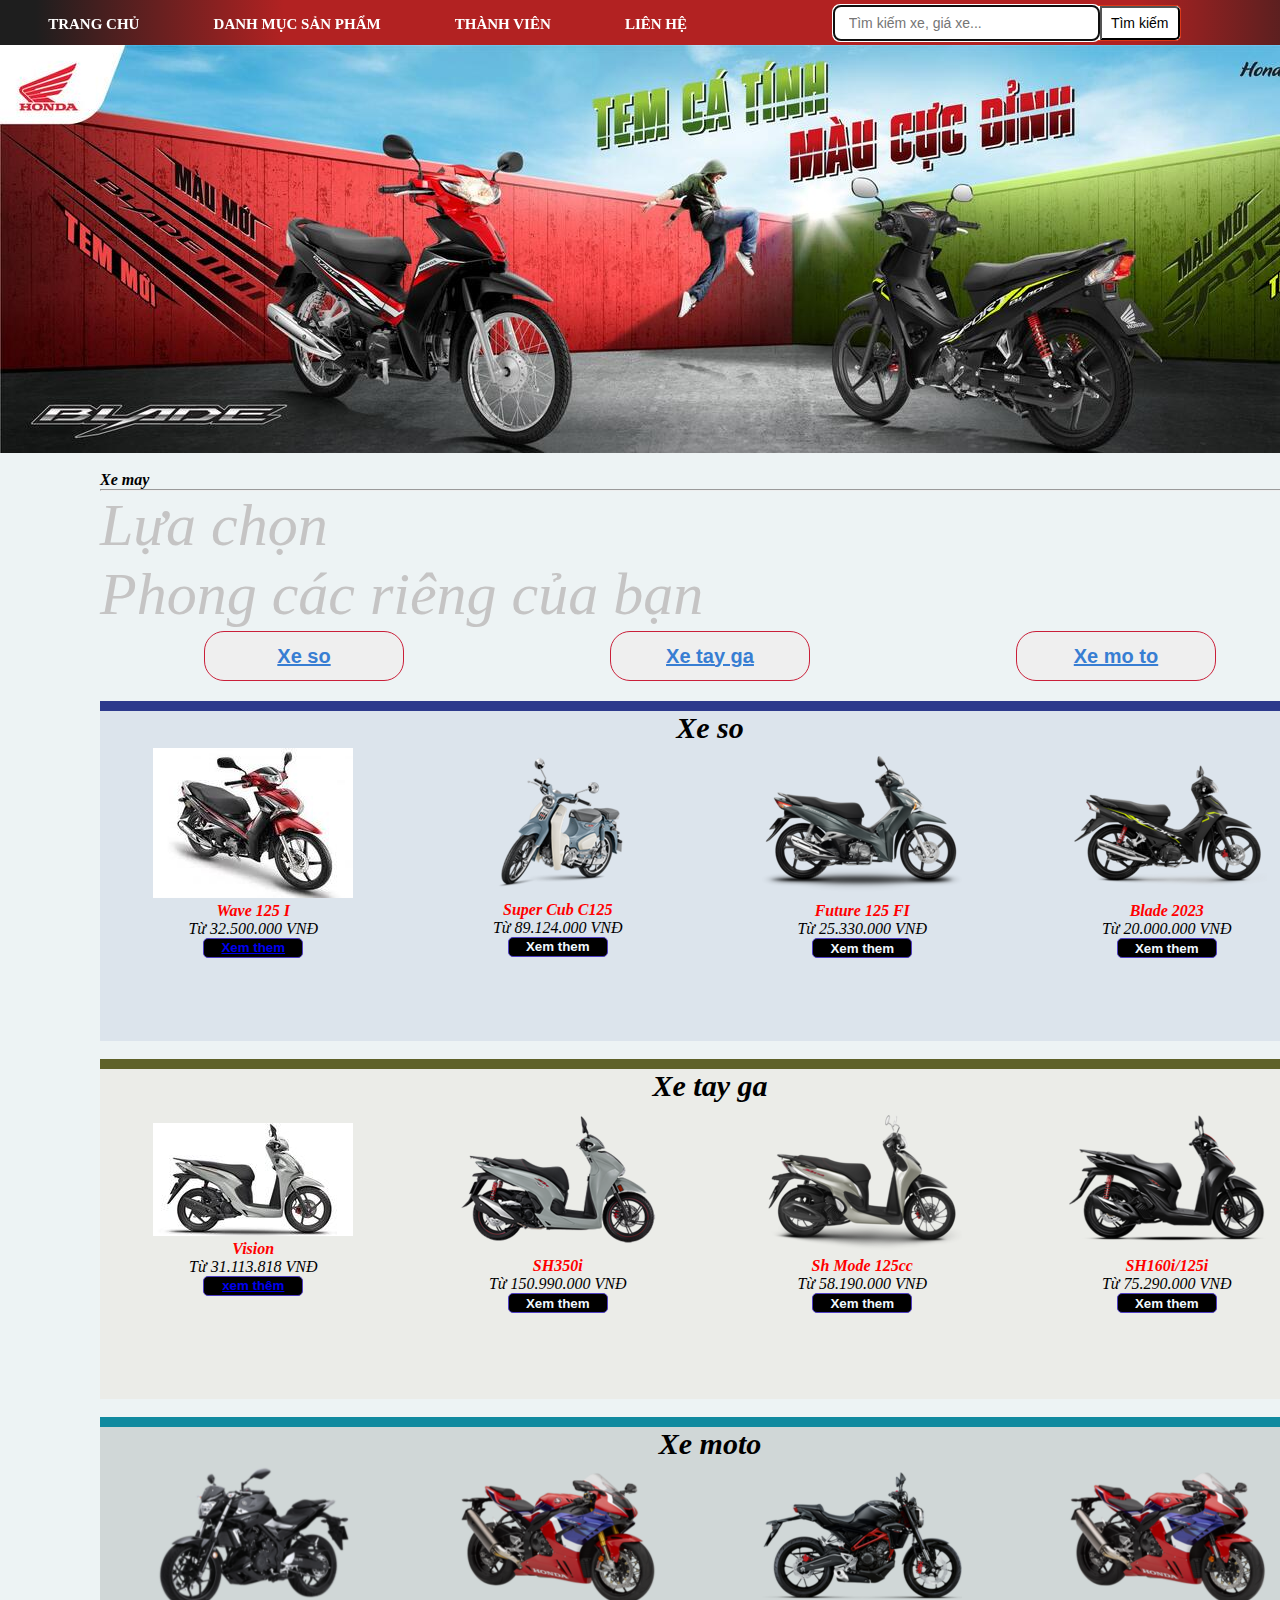
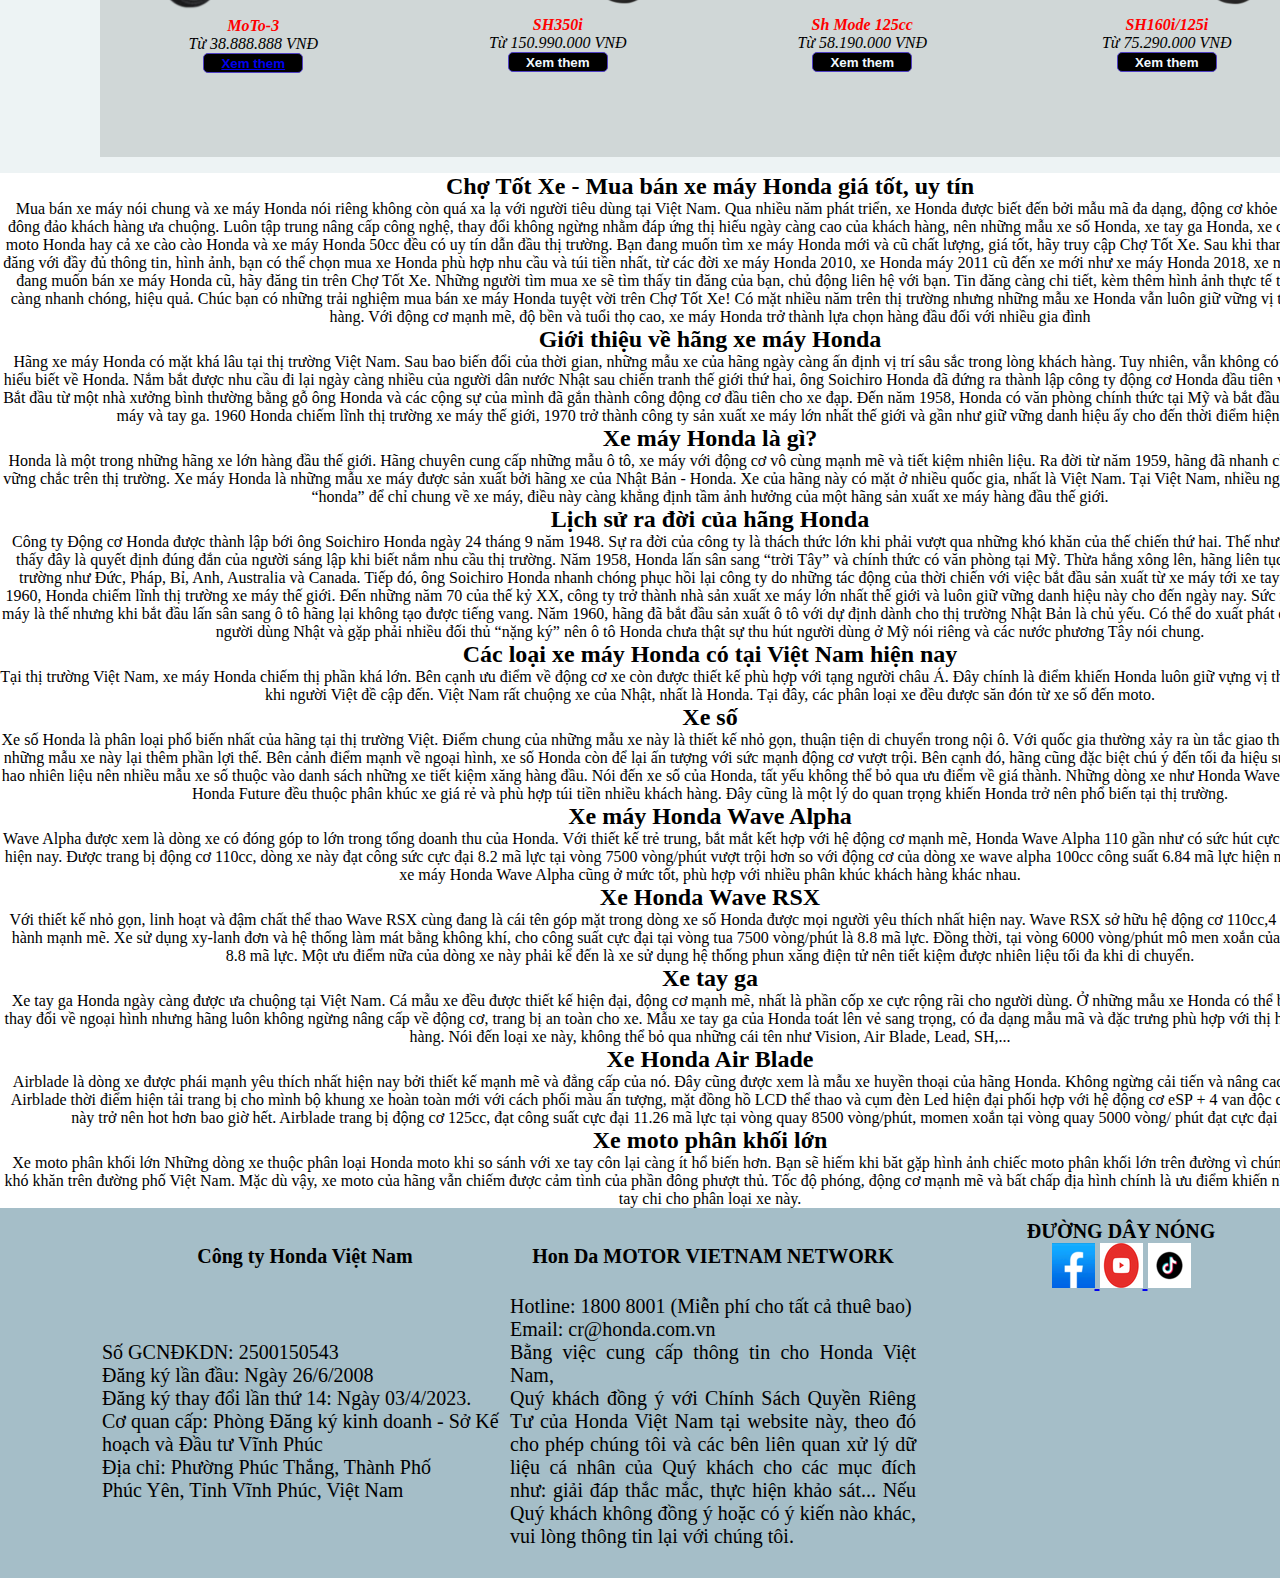
<file: index.html>
<!DOCTYPE html>
<html lang="en">
<head>
    <link rel="stylesheet" href="ddd.css">
   
    <meta charset="UTF-8">
    <meta name="viewport" content="width=device-width, initial-scale=1.0">
    <link rel="icon" href="image anh xe/logo-itech.jpg" 
    type="image/x-icon">
    <title>Trang Chủ</title>
</head>
<body>
    
    <nav><!--HEADER+ VAVIGATION-->
    	<div id="menu">
                	<ul>
                        <li><a href="index.html" target="_self">TRANG CHỦ</a></li>
                        <li>
                        	<a href="#" target="_self">DANH MỤC SẢN PHẨM</a>
                            <ul>
                            	<li>
                                	<a href="xeso.html"> XE Số</a>
                                   
                                </li>
                                <li>
                                	<a href="xega.html"> Xe Tay GA</a>
                                    
                                </li>
                                <li>
                                	<a href="xemoto.html"> XE Moto</a>
                                    
                                </li>
                                
                               
                            </ul>
                        </li>
                        <li>
                        	<a href="#" target="_self">THÀNH VIÊN</a>
                            <ul>
                            	<li><a href="dk.html" target="_self">Đăng ký thành viên</a></li>
                                <li><a href="dn.html" target="_self">Đăng nhập</a></li>
                            </ul>
                        </li>
                        <li><a href="lienhe.html" target="_self">LIÊN HỆ</a></li>
                    <ul>
                </div>
                
                </div>
				<div class="tim">
                        <form>
                            <input type="text" autofocus placeholder="Tìm kiếm xe, giá xe..." >
                            <input type="submit" value="Tìm kiếm">
                        </form>
               </div>
    </nav>
</div>
        <div class="top2" ><!--CONTENT-->
              <img src="image anh xe/yz2Q98Hbz8mYfxcrxZr5 (2).jpg">
        </div>
        <div class="clr">

        </div>
        
        <div id="left1">
            <br>
            
              <div style="width: 1220px; height: 2000px; margin-left: 100px;">
                <p style="font-weight: bold;">Xe may</p>
                <hr>
                   <p style="font-size: 60px; color: rgb(197, 196, 196); margin-top: 0%;">
                    Lựa chọn<br>Phong các riêng của bạn
                   </p>
                  <table  width="1220" >
                    <tr >
                        <td align="center"><button class="nutbam" style="font-size: 20px; "><a href="#so" style="color: rgb(56, 126, 211);">Xe so</a></button></td>
                        <td align="center"><button class="nutbam" style="font-size: 20px;"><a href="#tayga" style="color: rgb(56, 126, 211);">Xe tay ga</a></button></td>
                        <td align="center"><button class="nutbam" style="font-size: 20px;"><a href="#moto" style="color: rgb(56, 126, 211);">Xe mo to</a></button></td>
                    </tr>
                  </table>
                  <br>
                  <div id="so" style="width: 1220px; height: 330px; background-color: rgb(220, 228, 236); border-top: solid 10px rgb(45, 58, 140);">
                          <p align="center" style="font-size: 30px; font-weight: bold;"> Xe so </p>
                          <table width="1220px">
                                 <tr>
                                    <td align="center">
                                        <img src="image anh xe/xe số/wave 125i 2017.jpg">
                                        <p style="color: red;font-weight: bold;">Wave 125 I</p><p>Từ 32.500.000 VNĐ</p>
                                        <button class="xemthem" style="color: aliceblue;"> <a href="wave125i.html"> Xem them</a></button>
                                    </td>
                                    <td align="center">
                                        <img src="image anh xe/xe số/AGlyT5hHi2yvLQUo2Y7L.png">
                                        <p style="color: red;font-weight: bold;">Super Cub C125</p><p>Từ 89.124.000 VNĐ</p>
                                        <button class="xemthem" style="color: aliceblue;"> Xem them</button>
                                    </td>
                                    <td align="center">
                                        <img src="image anh xe/xe số/OH34NuhAe2Lht6EVDGj3.png">
                                        <p style="color: red;font-weight: bold;">Future 125 FI</p><p>Từ 25.330.000 VNĐ</p>
                                        <button class="xemthem" style="color: aliceblue;"> Xem them</button>
                                    </td>
                                    <td align="center">
                                        <img src="image anh xe/xe số/oP4w68jvBUeG8muDLDgv (1).png">
                                        <p style="color: red;font-weight: bold;">Blade 2023
                                        </p><p>Từ 20.000.000 VNĐ</p>
                                        <button class="xemthem" style="color: aliceblue;"> Xem them</button>
                                    </td>
                                 </tr>
                          </table>
                  </div>

                  <br>
                  
                  <div id="tayga" style="width: 1220px; height: 330px; background-color: rgb(235, 236, 232); border-top: solid 10px rgb(95, 98, 41);">
                    <p align="center" style="font-size: 30px; font-weight: bold;"> Xe tay ga </p>
                    <table  width="1220px">
                           <tr>
                              <td align="center">
                                <img src="image anh xe/xe tay ga/3C0atxHao3Fpr79jsnVl.jpg">
                                <p style="color: red;font-weight: bold;">Vision
                                </p><p> Từ 31.113.818 VNĐ</p>
                                <button class="xemthem" style="color: aliceblue;"> <a href="vision.html">xem thêm</a></button>
                              </td>
                              
                              <td align="center">
                                  <img src="image anh xe/xe tay ga/4aGDXHdy5E8wKcEQif0X.png">
                                  <p style="color: red;font-weight: bold;">SH350i</p><p>Từ 150.990.000 VNĐ</p>
                                  <button class="xemthem" style="color: aliceblue;"> Xem them</button>
                              </td>
                              <td align="center">
                                  <img src="image anh xe/xe tay ga/cA6JDbziJ4V6vcmKJR8h.png">
                                  <p style="color: red;font-weight: bold;">Sh Mode 125cc</p><p>Từ 58.190.000 VNĐ</p>
                                  <button class="xemthem" style="color: aliceblue;"> Xem them</button>
                              </td>
                              <td align="center">
                                  <img src="image anh xe/xe tay ga/GrY6ll1schgzmTZPcL3C.png">
                                  <p style="color: red;font-weight: bold;">SH160i/125i
                                  </p><p>Từ 75.290.000 VNĐ</p>
                                  <button class="xemthem" style="color: aliceblue;"> Xem them</button>
                              </td>
                           </tr>
                    </table>
                </div>
                <br>
                <div id="moto" style="width: 1220px; height: 330px; background-color: rgb(208, 215, 215); border-top: solid 10px rgb(16, 138, 159);">
                    <p align="center" style="font-size: 30px; font-weight: bold;"> Xe moto </p>
                    <table  width="1220px">
                           <tr>
                              <td align="center">
                                <img src="image anh xe/xe moto/mt03 (1) (1).png">
                                <p style="color: red;font-weight: bold;">MoTo-3
                                  </p><p>Từ 38.888.888 VNĐ</p>
                                <button class="xemthem" style="color: aliceblue;"><a href="moto03.html"> Xem them</a></button>
                              </td>
                              <td align="center">
                                  <img src="image anh xe/xe moto/uWHYKZNqsXDhJOHFY7RI.png">
                                  <p style="color: red;font-weight: bold;">SH350i</p><p>Từ 150.990.000 VNĐ</p>
                                  <button class="xemthem" style="color: aliceblue;"> Xem them</button>
                              </td>
                              <td align="center">
                                  <img src="image anh xe/xe côn tay/LKpqUNRq9Nrd7KeXyeZD.png">
                                  <p style="color: red;font-weight: bold;">Sh Mode 125cc</p><p>Từ 58.190.000 VNĐ</p>
                                  <button class="xemthem" style="color: aliceblue;"> Xem them</button>
                              </td>
                              <td align="center">
                                  <img src="image anh xe/xe moto/nDSJmjF9trEgsNcp8jXy.png">
                                  <p style="color: red;font-weight: bold;">SH160i/125i
                                  </p><p>Từ 75.290.000 VNĐ</p>
                                  <button class="xemthem" style="color: aliceblue;"> Xem them</button>
                              </td>
                           </tr>
                    </table>
                </div>
              </div>
        </div>
        <div class="kl">
            <h2>Chợ Tốt Xe - Mua bán xe máy Honda giá tốt, uy tín</h2>
            <p>
                Mua bán xe máy nói chung và xe máy Honda nói riêng không còn quá xa lạ với người tiêu dùng tại Việt Nam. Qua nhiều năm phát triển, xe Honda được biết đến bởi mẫu mã đa dạng, động cơ khỏe khoắn bền bỉ, được đông đảo khách hàng ưa chuộng.

Luôn tập trung nâng cấp công nghệ, thay đổi không ngừng nhằm đáp ứng thị hiếu ngày càng cao của khách hàng, nên những mẫu xe số Honda, xe tay ga Honda, xe côn tay Honda lẫn xe moto Honda hay cả xe cào cào Honda và xe máy Honda 50cc đều có uy tín dẫn đầu thị trường.

Bạn đang muốn tìm xe máy Honda mới và cũ chất lượng, giá tốt, hãy truy cập Chợ Tốt Xe. Sau khi tham khảo hàng ngàn tin đăng với đầy đủ thông tin, hình ảnh, bạn có thể chọn mua xe Honda phù hợp nhu cầu và túi tiền nhất, từ các đời xe máy Honda 2010, xe Honda máy 2011 cũ﻿ đến xe mới như xe máy Honda 2018, xe máy Honda 2019.

Bạn đang muốn bán xe máy Honda cũ, hãy đăng tin trên Chợ Tốt Xe. Những người tìm mua xe sẽ tìm thấy tin đăng của bạn, chủ động liên hệ với bạn. Tin đăng càng chi tiết, kèm thêm hình ảnh thực tế thì giao dịch diễn ra càng nhanh chóng, hiệu quả.

Chúc bạn có những trải nghiệm mua bán xe máy Honda tuyệt vời trên Chợ Tốt Xe!

Có mặt nhiều năm trên thị trường nhưng những mẫu xe Honda vẫn luôn giữ vững vị thế trong lòng khách hàng. Với động cơ mạnh mẽ, độ bền và tuổi thọ cao, xe máy Honda trở thành lựa chọn hàng đầu đối với nhiều gia đình
            </p>
         <h2>Giới thiệu về hãng xe máy Honda</h2>
                  <p>Hãng xe máy Honda có mặt khá lâu tại thị trường Việt Nam. Sau bao biến đổi của thời gian, những mẫu xe của hãng ngày càng ấn định vị trí sâu sắc trong lòng khách hàng. Tuy nhiên, vẫn không có nhiều người thật sự hiểu biết về Honda.

                Nắm bắt được nhu cầu đi lại ngày càng nhiều của người dân nước Nhật sau chiến tranh thế giới thứ hai, ông Soichiro Honda đã đứng ra thành lập công ty động cơ Honda đầu tiên vào ngày 24/09/1948. Bắt đầu từ một nhà xưởng bình thường bằng gỗ ông Honda và các cộng sự của mình đã gắn thành công động cơ đầu tiên cho xe đạp.
                
                Đến năm 1958, Honda có văn phòng chính thức tại Mỹ và bắt đầu sản xuất các dòng xe máy và tay ga. 1960 Honda chiếm lĩnh thị trường xe máy thế giới, 1970 trở thành công ty sản xuất xe máy lớn nhất thế giới và gần như giữ vững danh hiệu ấy cho đến thời điểm hiện tại.</p>
   
         <h2>Xe máy Honda là gì?</h2> 
                <p>Honda là một trong những hãng xe lớn hàng đầu thế giới. Hãng chuyên cung cấp những mẫu ô tô, xe máy với động cơ vô cùng mạnh mẽ và tiết kiệm nhiên liệu. Ra đời từ năm 1959, hãng đã nhanh chóng tạo dựng vị thế vững chắc trên thị trường.

                    Xe máy Honda là những mẫu xe máy được sản xuất bởi hãng xe của Nhật Bản - Honda. Xe của hãng này có mặt ở nhiều quốc gia, nhất là Việt Nam. Tại Việt Nam, nhiều người vẫn quen dùng từ “honda” để chỉ chung về xe máy, điều này càng khẳng định tầm ảnh hưởng của một hãng sản xuất xe máy hàng đầu thế giới.</p>

          
           <h2>Lịch sử ra đời của hãng Honda</h2>
             <p>Công ty Động cơ Honda được thành lập bới ông Soichiro Honda ngày 24 tháng 9 năm 1948. Sự ra đời của công ty là thách thức lớn khi phải vượt qua những khó khăn của thế chiến thứ hai. Thế nhưng, Honda cũng cho thấy đây là quyết định đúng đắn của người sáng lập khi biết nắm nhu cầu thị trường.

                Năm 1958, Honda lấn sân sang “trời Tây” và chính thức có văn phòng tại Mỹ. Thừa hắng xông lên, hãng liên tục chinh phục các thị trường như Đức, Pháp, Bỉ, Anh, Australia và Canada.
                
                Tiếp đó, ông Soichiro Honda nhanh chóng phục hồi lại công ty do những tác động của thời chiến với việc bắt đầu sản xuất từ xe máy tới xe tay ga. Cuối thập niên 1960, Honda chiếm lĩnh thị trường xe máy thế giới. Đến những năm 70 của thế kỷ XX, công ty trở thành nhà sản xuất xe máy lớn nhất thế giới và luôn giữ vững danh hiệu này cho đến ngày nay.
                
                Sức mạnh ở thị trường xe máy là thế nhưng khi bắt đầu lấn sân sang ô tô hãng lại không tạo được tiếng vang. Năm 1960, hãng đã bắt đầu sản xuất ô tô với dự định dành cho thị trường Nhật Bản là chủ yếu. 
                
                Có thể do xuất phát điểm chỉ sản xuất cho người dùng Nhật và gặp phải nhiều đối thủ “nặng ký” nên ô tô Honda chưa thật sự thu hút người dùng ở Mỹ nói riêng và các nước phương Tây nói chung. </p>
            <h2>Các loại xe máy Honda có tại Việt Nam hiện nay</h2>
              <p>Tại thị trường Việt Nam, xe máy Honda chiếm thị phần khá lớn. Bên cạnh ưu điểm về động cơ xe còn được thiết kế phù hợp với tạng người châu Á. Đây chính là điểm khiến Honda luôn giữ vựng vị thế số 1 về xe máy mỗi khi người Việt đề cập đến.

                Việt Nam rất chuộng xe của Nhật, nhất là Honda. Tại đây, các phân loại xe đều được săn đón từ xe số đến moto.</p>

            <h2>Xe số</h2>
              <p>Xe số Honda là phân loại phổ biến nhất của hãng tại thị trường Việt. Điểm chung của những mẫu xe này là thiết kế nhỏ gọn, thuận tiện di chuyển trong nội ô. Với quốc gia thường xảy ra ùn tắc giao thông như Việt Nam thì những mẫu xe này lại thêm phần lợi thế.

                Bên cảnh điểm mạnh về ngoại hình, xe số Honda còn để lại ấn tượng với sức mạnh động cơ vượt trội. Bên cạnh đó, hãng cũng đặc biệt chú ý đến tối đa hiệu suất và giảm thiểu tiêu hao nhiên liệu nên nhiều mẫu xe số thuộc vào danh sách những xe tiết kiệm xăng hàng đầu.
                
                Nói đến xe số của Honda, tất yếu không thể bỏ qua ưu điểm về giá thành. Những dòng xe như Honda Wave Alpha, Honda Blade, Honda Future đều thuộc phân khúc xe giá rẻ và phù hợp túi tiền nhiều khách hàng. Đây cũng là một lý do quan trọng khiến Honda trở nên phổ biến tại thị trường.</p>

            <h2>Xe máy Honda Wave Alpha</h2>
              <p>Wave Alpha được xem là dòng xe có đóng góp to lớn trong tổng doanh thu của Honda. Với thiết kế trẻ trung, bắt mắt kết hợp với hệ động cơ mạnh mẽ, Honda Wave Alpha 110 gần như có sức hút cực lớn với nhiều bạn trẻ hiện nay.

                Được trang bị động cơ 110cc, dòng xe này đạt công sức cực đại 8.2 mã lực tại vòng 7500 vòng/phút vượt trội hơn so với động cơ của dòng xe wave alpha 100cc công suất 6.84 mã lực hiện nay. Thêm vào đó, giá xe máy Honda Wave Alpha cũng ở mức tốt, phù hợp với nhiều phân khúc khách hàng khác nhau.
               </p>
            <h2>Xe Honda Wave RSX</h2>
              <p>Với thiết kế nhỏ gọn, linh hoạt và đậm chất thể thao Wave RSX cùng đang là cái tên góp mặt trong dòng xe số Honda được mọi người yêu thích nhất hiện nay.

                Wave RSX sở hữu hệ động cơ 110cc,4 kỳ với khả năng vận hành mạnh mẽ. Xe sử dụng xy-lanh đơn và hệ thống làm mát bằng không khí, cho công suất cực đại tại vòng tua 7500 vòng/phút là 8.8 mã lực. Đồng thời, tại vòng 6000 vòng/phút mô men xoắn của xe cũng đạt cực đại 8.8 mã lực. Một ưu điểm nữa của dòng xe này phải kể đến là xe sử dụng hệ thống phun xăng điện tử nên tiết kiệm được nhiên liệu tối đa khi di chuyển.</p>
            <h2>Xe tay ga</h2>
              <p>Xe tay ga Honda ngày càng được ưa chuộng tại Việt Nam. Cá mẫu xe đều được thiết kế hiện đại, động cơ mạnh mẽ, nhất là phần cốp xe cực rộng rãi cho người dùng.

                Ở những mẫu xe Honda có thể bạn khó tìm được sự thay đổi về ngoại hình nhưng hãng luôn không ngừng nâng cấp về động cơ, trang bị an toàn cho xe. Mẫu xe tay ga của Honda toát lên vẻ sang trọng, có đa dạng mẫu mã và đặc trưng phù hợp với thị hiếu phần đông khách hàng. 
                
                Nói đến loại xe này, không thể bỏ qua những cái tên như Vision, Air Blade, Lead, SH,...</p>
            <h2>Xe Honda Air Blade</h2>
             <p>Airblade là dòng xe được phái mạnh yêu thích nhất hiện nay bởi thiết kế mạnh mẽ và đẳng cấp của nó. Đây cũng được xem là mẫu xe huyền thoại của hãng Honda. Không ngừng cải tiến và nâng cao chất lượng, Honda Airblade thời điểm hiện tải trang bị cho mình bộ khung xe hoàn toàn mới với cách phối màu ấn tượng, mặt đồng hồ LCD thể thao và cụm đèn Led hiện đại phối hợp với hệ động cơ eSP + 4 van độc quyền khiến dòng xe này trở nên hot hơn bao giờ hết.

                Airblade trang bị động cơ 125cc, đạt công suất cực đại 11.26 mã lực tại vòng quay 8500 vòng/phút, momen xoắn tại vòng quay 5000 vòng/ phút đạt cực đại 11.26 Nm.</p>
            <h2>Xe moto phân khối lớn</h2>
             <p>
                Xe moto phân khối lớn
Những dòng xe thuộc phân loại Honda moto khi so sánh với xe tay côn lại càng ít hổ biến hơn. Bạn sẽ hiếm khi băt gặp hình ảnh chiếc moto phân khối lớn trên đường vì chúng thực sự gặp nhiều khó khăn trên đường phố Việt Nam.

Mặc dù vậy, xe moto của hãng vẫn chiếm được cảm tình của phần đông phượt thủ. Tốc độ phóng, động cơ mạnh mẽ và bất chấp địa hình chính là ưu điểm khiến nhiều người vẫn mạnh tay chi cho phân loại xe này.
             </p>








            </div>
        
        <div class="bottom"><!-- FOOTER (CHÂN TRANG)-->
        
            <div align="justify" style="margin-left: 100px; font-size: 20px; margin-top: 10px;">
              <table style="color: black; ">
                <tr align="center">
                    <th width="406">
                        <p> Công ty Honda Việt Nam</p>
                    </th>
                    <th width="406">
                        <p>Hon Da  MOTOR VIETNAM NETWORK</p>
                    </th>
                    <th width="406">
                        <p> ĐƯỜNG DÂY NÓNG</p>
                        <a href="https://www.facebook.com/vien.itech.cntt"> 
                            <img src="image anh xe/icon/Logo_de_Facebook.png" alt="">
                           </a>
                           <a href="https://www.youtube.com/channel/UCor0QBUTiFqUiAiq0o2Lr7Q">
                            <img src="image anh xe/icon/logo-youtube-vector-4.jpg" alt="">
                           </a>
                           <a href="https://www.tiktok.com/@i_tech290">
                            <img src="image anh xe/icon/tiktok.png" alt="">
                           </a>
                    </th>
                </tr>
                <tr>
                    <td>
                       <p>
                            Số GCNĐKDN: 2500150543<br>
                            Đăng ký lần đầu: Ngày 26/6/2008<br>
                            Đăng ký thay đổi lần thứ 14: Ngày 03/4/2023.<br>
                            Cơ quan cấp: Phòng Đăng ký kinh doanh - Sở Kế <br>
                            hoạch và Đầu tư Vĩnh Phúc<br>
                            Địa chỉ: Phường Phúc Thắng, Thành Phố <br>
                            Phúc Yên, Tỉnh Vĩnh Phúc, Việt Nam
                        </p>
                    </td>
                   
                    <td>
                         <p>Hotline: 1800 8001 (Miễn phí cho tất cả thuê bao)<br>
                            Email: cr@honda.com.vn<br>
                            Bằng việc cung cấp thông tin cho Honda Việt Nam, <br>
                            Quý khách đồng ý với Chính Sách Quyền Riêng Tư của
                             Honda Việt Nam tại website này, theo đó cho phép 
                              chúng tôi và các bên liên quan xử lý dữ liệu cá 
                              nhân của Quý khách cho các mục đích như: giải đáp 
                              thắc mắc, thực hiện khảo sát... Nếu Quý khách không
                               đồng ý hoặc có ý kiến nào khác, vui lòng 
                               thông tin lại với chúng tôi.
                            </p>
                    </td>
                    
                </tr>
              </table>
            </div>
        </div>
    </div>

</body>
</file>
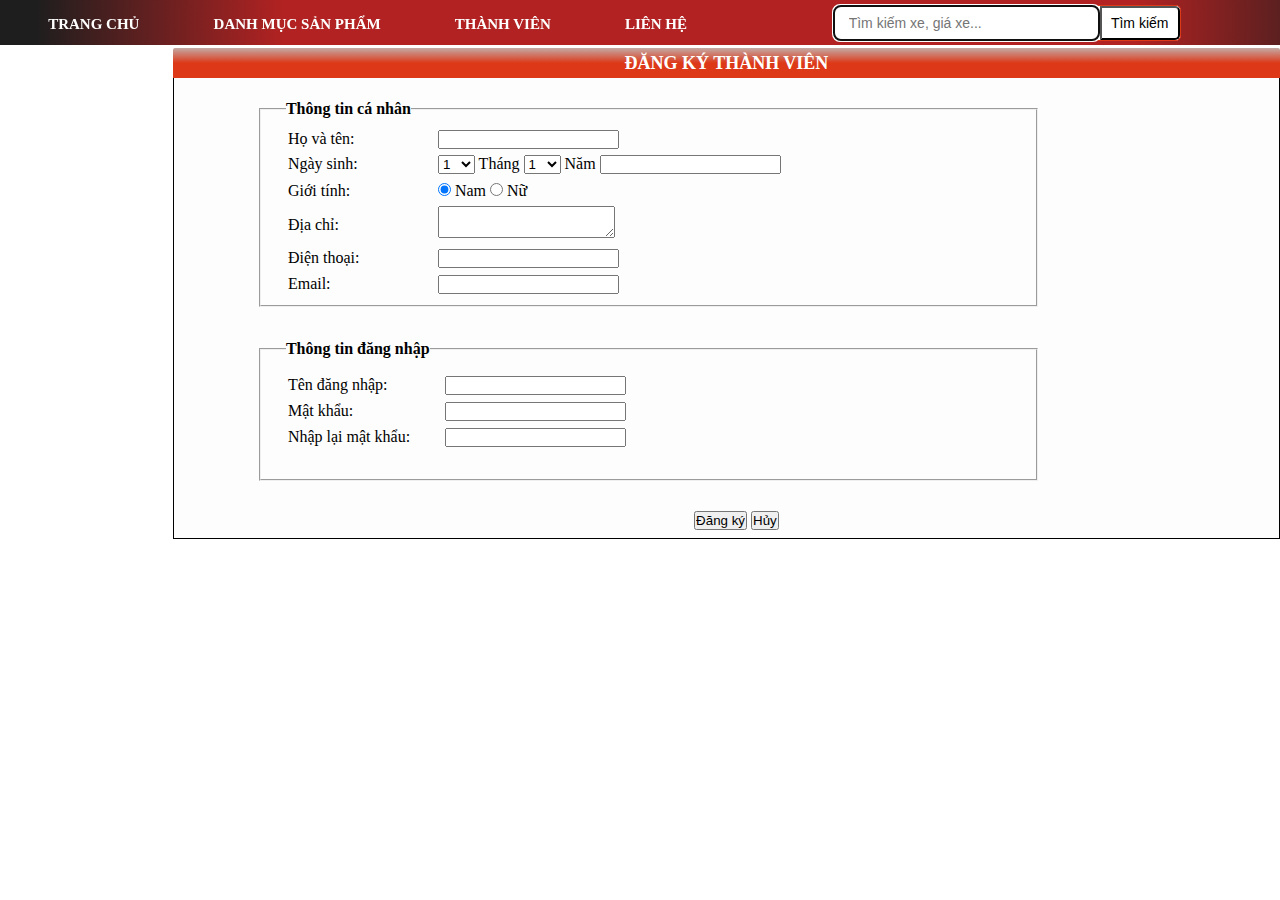
<file: dk.html>
<!DOCTYPE html>
<html lang="en">
<head>
    <link rel="stylesheet" href="dk.css">
    <link rel="stylesheet" href="ddd.css">
    <meta charset="UTF-8">
    <meta name="viewport" content="width=device-width, initial-scale=1.0">
    <link rel="icon" href="image anh xe/logo-itech.jpg" 
    type="image/x-icon">
    <title>Đăng Ký</title>
</head>
<body>
    
    <nav>
    	<div id="menu">
                	<ul>
                        <li><a href="index.html" target="_self">TRANG CHỦ</a></li>
                        <li>
                        	<a href="#" target="_self">DANH MỤC SẢN PHẨM</a>
                            <ul>
                            	<li>
                                	<a href="xeso.html"> XE Số</a>
                                   
                                </li>
                                <li>
                                	<a href="xega.html"> Xe Tay GA</a>
                                    
                                </li>
                                <li>
                                	<a href="xemoto.html"> XE Moto</a>
                                    
                                </li>
                                
                               
                            </ul>
                        </li>
                        <li>
                        	<a href="#" target="_self">THÀNH VIÊN</a>
                            <ul>
                            	<li><a href="dk.html" target="_self">Đăng ký thành viên</a></li>
                                <li><a href="dn.html" target="_self">Đăng nhập</a></li>
                            </ul>
                        </li>
                        <li><a href="lienhe.html" target="_self">LIÊN HỆ</a></li>
                    <ul>
                </div>
                
                </div>
				<div class="tim">
                        <form>
                            <input type="text" autofocus placeholder="Tìm kiếm xe, giá xe..." >
                            <input type="submit" value="Tìm kiếm">
                        </form>
               </div>
    </nav>
        <article>
        	<section>
            	 		<form action="#" method="post" name="dangky" onSubmit="kiemtrathongtin()">
                            <div id="dktv">
                                <p><font size="4">ĐĂNG KÝ THÀNH VIÊN</p></font>
                            </div>
                        	<div id="dangky">
                                <fieldset id="thongtincn">
                                    <legend><b>Thông tin cá nhân</b></legend>
                                    <table width="700" cellpadding="0" border="0" cellspacing="2" >
                                        <tr>
                                            <td width="148" height="24" >
                                                <p>Họ và tên:</p>
                                            </td>
                                            <td>
                                                <input id="hoten" type="text" name="txthoten">
                                            </td>
                                        </tr>
                                        <tr>
                                            <td>
                                                Ngày sinh:
                                            </td>
                                            <td>
                                                <select name="ngay">
                                                    <option value="1" selected>1</option>
                                                    <option value="2" >2</option>
                                                    <option value="3" >3</option>
                                                    <option value="4" >4</option>
                                                    <option value="5" >5</option>
                                                    <option value="6" >6</option>
                                                    <option value="7" >7</option>
                                                    <option value="8" >8</option>
                                                    <option value="9" >9</option>
                                                    <option value="10" >10</option>
                                                    <option value="11" >11</option>
                                                    <option value="12" >12</option>
                                                    <option value="13" >13</option>
                                                    <option value="14" >14</option>
                                                    <option value="15" >15</option>
                                                    <option value="16" >16</option>
                                                    <option value="17" >17</option>
                                                    <option value="18" >18</option>
                                                    <option value="19" >19</option>
                                                    <option value="20" >20</option>
                                                    <option value="21" >21</option>
                                                    <option value="22" >22</option>
                                                    <option value="23" >23</option>
                                                    <option value="24" >24</option>
                                                    <option value="25" >25</option>
                                                    <option value="26" >26</option>
                                                    <option value="27" >27</option>
                                                    <option value="28" >28</option>
                                                    <option value="29" >29</option>
                                                    <option value="30" >30</option>
                                                    <option value="31" >31</option>
                                                </select>
                                                Tháng 
                                                <select name="thang">
                                                    <option value="1" selected>1</option>
                                                    <option value="2" >2</option>
                                                    <option value="3" >3</option>
                                                    <option value="4" >4</option>
                                                    <option value="5" >5</option>
                                                    <option value="6" >6</option>
                                                    <option value="7" >7</option>
                                                    <option value="8" >8</option>
                                                    <option value="9" >9</option>
                                                    <option value="10" >10</option>
                                                    <option value="11" >11</option>
                                                    <option value="12" >12</option>
                                                 </select>
                                                Năm
                                                <input id="nam" width="70" type="text" name="txtnam">
                                            </td>
                                        </tr>
                                        <tr>
                                            <td height="27">
                                                <p>Giới tính:</p>
                                            </td>
                                            <td>
                                                <input type="radio" value="Nam" checked name="gioitinh">
                                                Nam
                                                <input type="radio" value="Nữ" name="gioitinh">
                                                Nữ
                                            </td>
                                        </tr>
                                        <tr>
                                            <td>
                                                Địa chỉ:
                                            </td>
                                            <td>
                                                <textarea></textarea>
                                            </td>
                                        </tr>
                                        <tr>
                                            <td height="23">
                                                <p>Điện thoại:</p>
                                            </td>
                                            <td>
                                                <input type="tel">
                                            </td>
                                        </tr>
                                        <tr>
                                            <td height="25">
                                                Email:
                                            </td>
                                            <td>
                                                <input id="email" type="email" name="txtemail">
                                            </td>
                                        </tr>
                                    </table>
                                </fieldset>
                                <fieldset id="thongtindn">
                                    <legend><b>Thông tin đăng nhập</b></legend>
                                    <table width="700" border="0" cellspacing="2">
                                        <tr>
                                            <td width="155">
                                                Tên đăng nhập:
                                            </td>
                                            <td>
                                                <input id="tendangnhap" type="text" name="txttendangnhap">
                                            </td>
                                        </tr>
                                        <tr>
                                            <td>
                                                <p>Mật khẩu:</p>
                                            </td>
                                            <td>
                                                <input id="matkhau" type="password" name="txtmatkhau">
                                            </td>
                                        </tr>
                                        <tr>
                                            <td>
                                                Nhập lại mật khẩu:
                                            </td>
                                            <td>
                                                <input id="nhaplaimatkhau" type="password" name="txtnhaplaimatkhau">
                                            </td>
                                        </tr>
                                    </table>
                                </fieldset>
                                <div align="center">
                                    <input type="submit" onClick="return kiemta()" value="Đăng ký">
                                    <input type="reset" value="Hủy">
                                </div>
                        	</div>
                  </form>
            
            </section>
     </article>
</file>
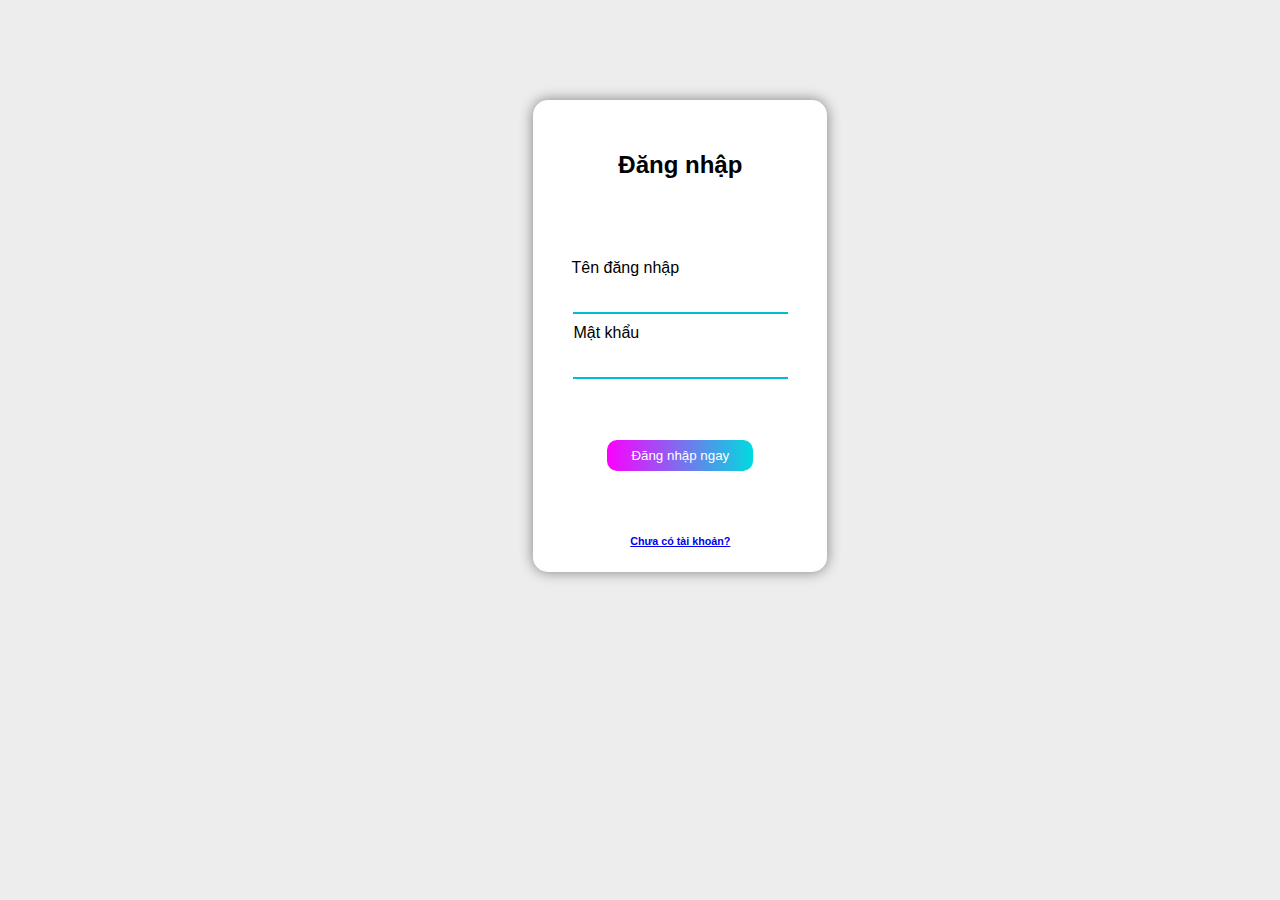
<file: dn.html>
<!doctype html>
<html>
<head>
    <meta charset="utf-8">
    <link rel="icon" href="image anh xe/logo-itech.jpg" 
    type="image/x-icon">
    <title>Đăng Nhập</title>
    <link rel="stylesheet" type="text/css" href="ddd.css">
    <link rel="stylesheet" href="dn.css">
</head>

<body>
	<div class="dn">
            <div class="form">
                <h2>Đăng nhập</h2>
                <i class="cach"></i>
                <label style="margin-left: -110px;">Tên đăng nhập</label>
                <input type="text" name="hoten">
                <label style="margin-right: 22px;">Mật khẩu</label>
                <input type="text" name="mk">
                <input id="submit" type="submit" name="submit" value="Đăng nhập ngay"> 
                <a href="dk.html"><h6>Chưa có tài khoản?</h6></a>
                
  			</div>    
         
	</div>
        	 
</div>
</body>
</html>
</file>
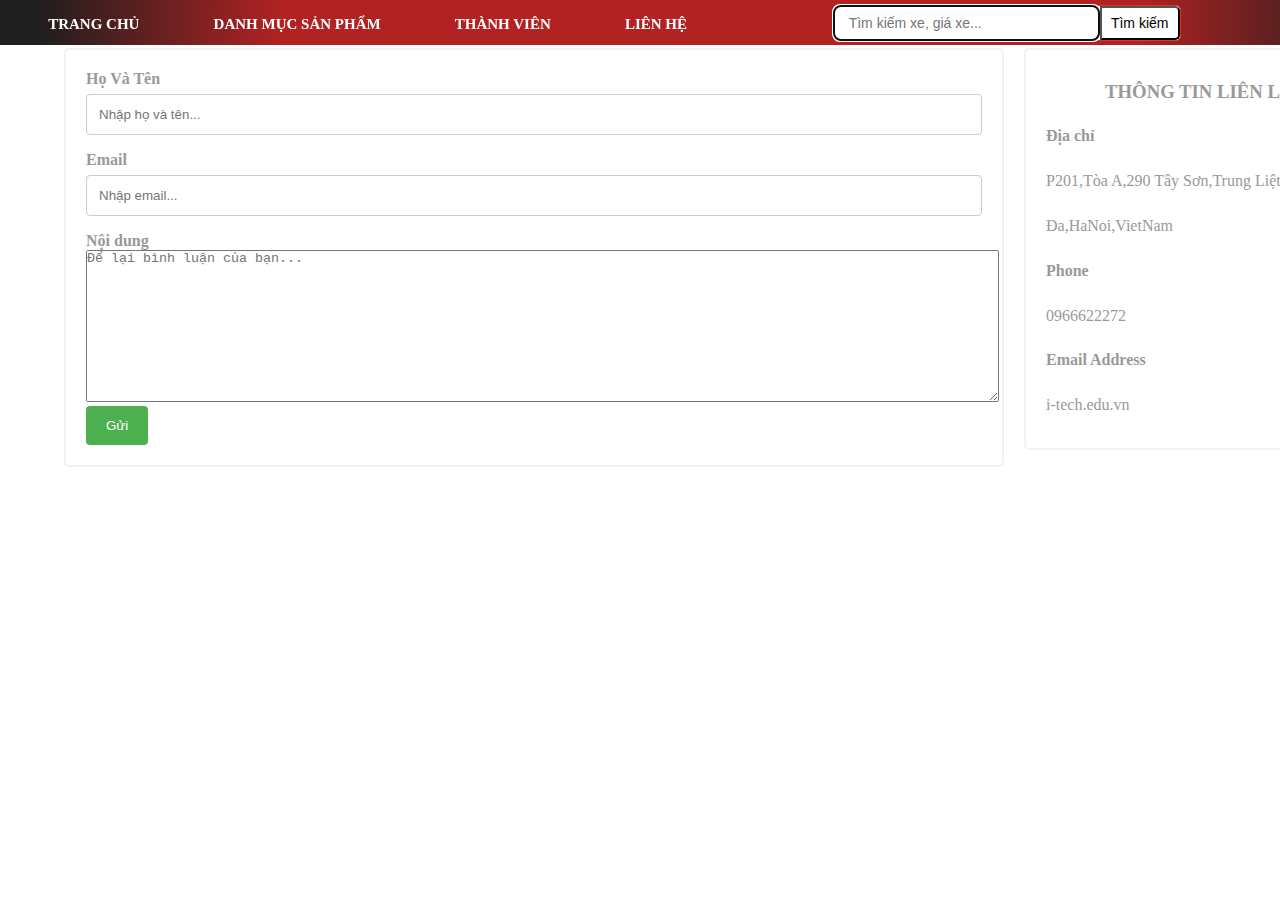
<file: lienhe.html>
<!DOCTYPE html>
<html lang="en">
<head>
    <link rel="stylesheet" href="ddd.css">
    <link rel="stylesheet" href="lienhe.css">
   
    <meta charset="UTF-8">
    <meta name="viewport" content="width=device-width, initial-scale=1.0">
    <link rel="icon" href="image anh xe/logo-itech.jpg" 
    type="image/x-icon">
    <title>Liên Hệ</title>
</head>
<body>
    
    <nav>
    	<div id="menu">
                	<ul>
                        <li><a href="index.html" target="_self">TRANG CHỦ</a></li>
                        <li>
                        	<a href="#" target="_self">DANH MỤC SẢN PHẨM</a>
                            <ul>
                            	<li>
                                	<a href="xeso.html"> XE Số</a>
                                   
                                </li>
                                <li>
                                	<a href="xega.html"> Xe Tay GA</a>
                                    
                                </li>
                                <li>
                                	<a href="xemoto.html"> XE Moto</a>
                                    
                                </li>
                                
                               
                            </ul>
                        </li>
                        </li>
                        <li>
                        	<a href="#" target="_self">THÀNH VIÊN</a>
                            <ul>
                            	<li><a href="dk.html" target="_self">Đăng ký thành viên</a></li>
                                <li><a href="dn.html" target="_self">Đăng nhập</a></li>
                            </ul>
                        </li>
                        <li><a href="lienhe.html" target="_self">LIÊN HỆ</a></li>
                    <ul>
                </div>
                
                </div>
				<div class="tim">
                        <form>
                            <input type="text" autofocus placeholder="Tìm kiếm xe, giá xe..." >
                            <input type="submit" value="Tìm kiếm">
                        </form>
               </div>
    </nav>
    <article>
        <section>
            <div class="trai">
                    <form>
                        <label>Họ Và Tên</label>
                        <input type="text" id="name" name="name" placeholder="Nhập họ và tên...">
        
                        <label>Email</label>
                        <input type="text" id="email" name="email" placeholder="Nhập email...">
        
                        <label>Nội dung</label>
                        <textarea cols="112" rows="10" <input type="text" id="noidung" placeholder="Để lại bình luận của bạn..."></textarea>
        
                        <input type="submit" value="Gửi">
                    </form>
                </div>
                
                <div class="phai">
                        <form>
                              <h3 align="center">THÔNG TIN LIÊN LẠC</h3>
                              <p><b>Địa chỉ</b></p>
                              <p>P201,Tòa A,290 Tây Sơn,Trung Liệt,Đống Đa,HaNoi,VietNam</p>
                
                              <p><b>Phone</b></p>
                              <a href="#">0966622272</a>
                
                              <p><b>Email Address</b></p>
                              <a href="#">i-tech.edu.vn</a>
                
                        </form>
                </div>
        </section>
</article>

</body>
</html>
</file>
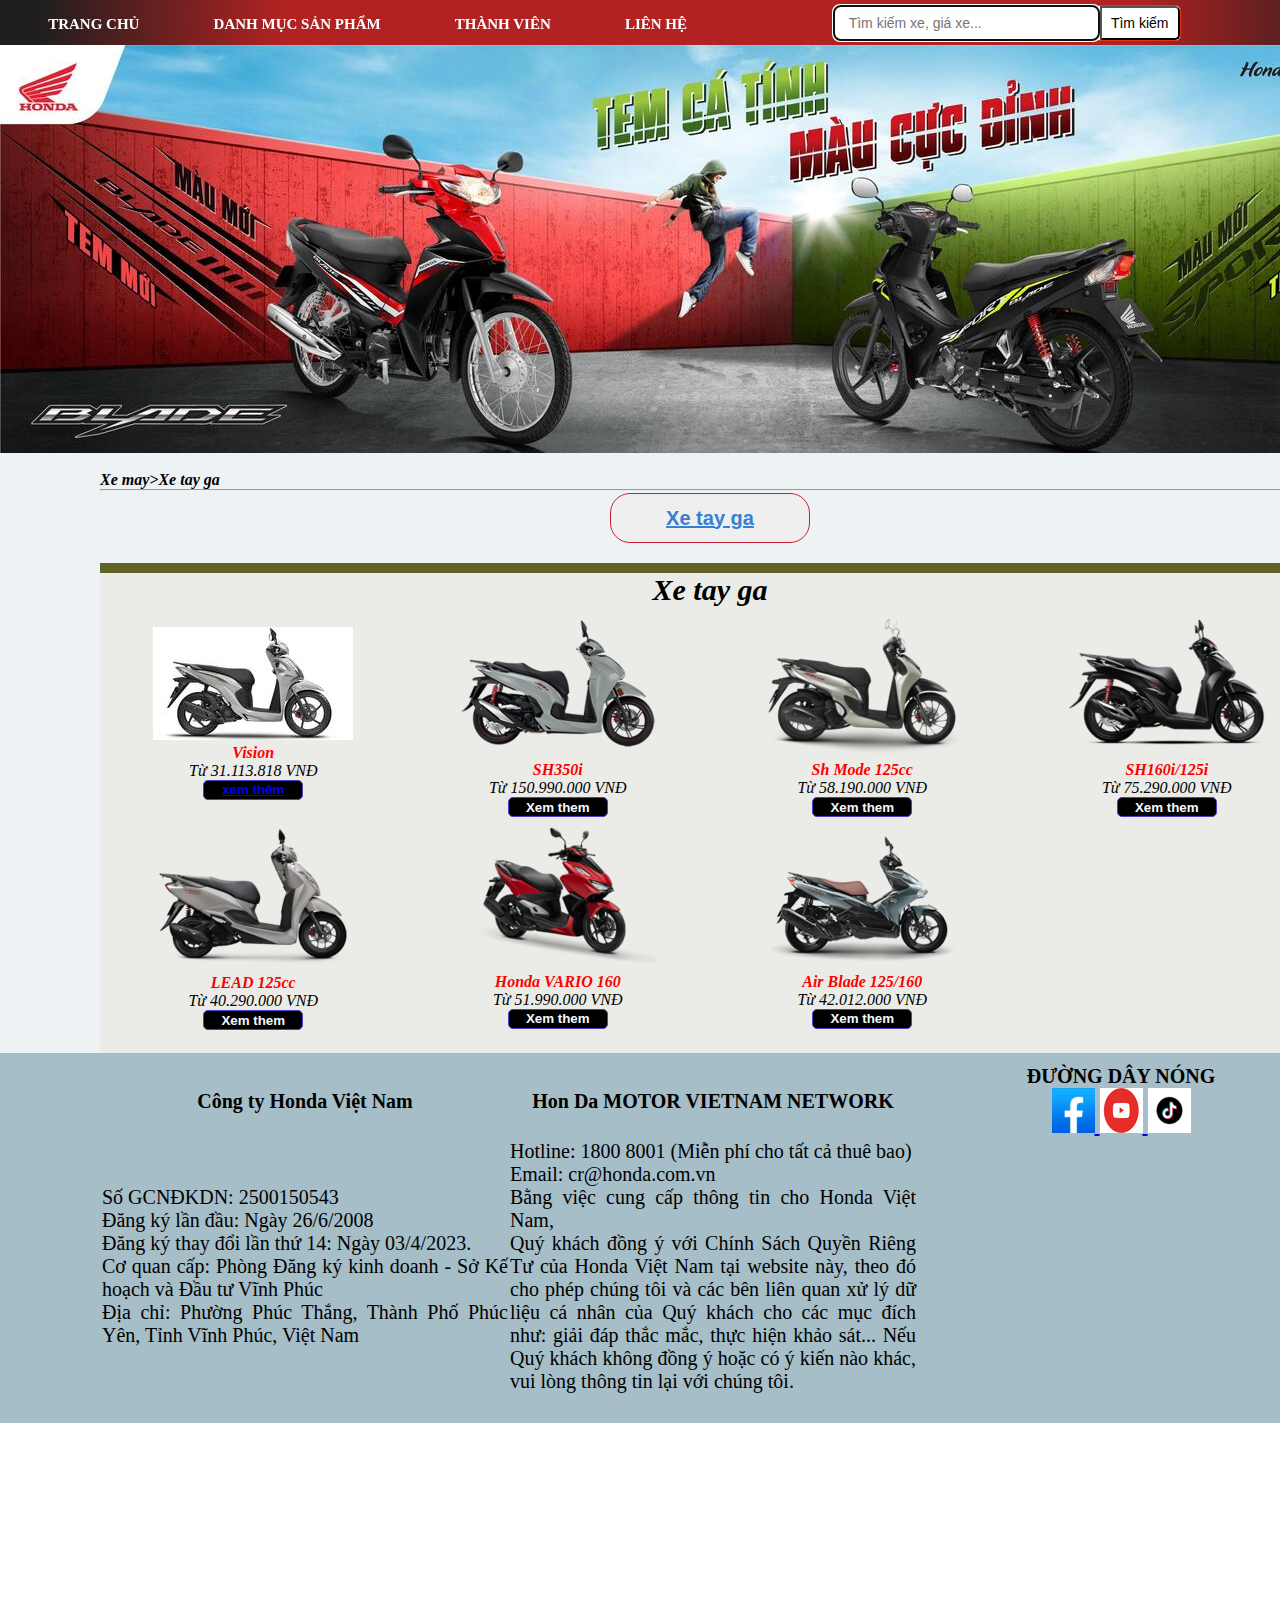
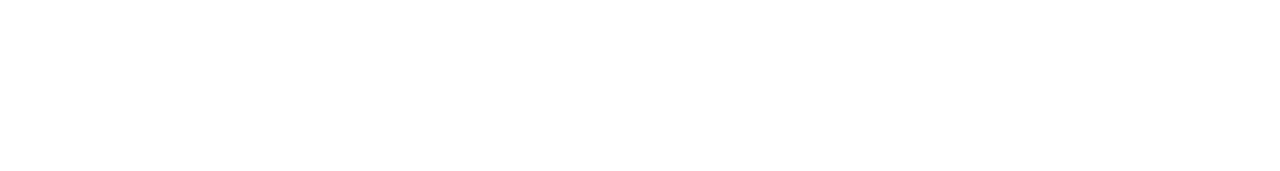
<file: xega.html>
<!DOCTYPE html>
<html lang="en">
<head>
    <link rel="stylesheet" href="ddd.css">
    <meta charset="UTF-8">
    <meta name="viewport" content="width=device-width, initial-scale=1.0">
    <link rel="icon" href="image anh xe/logo-itech.jpg" 
    type="image/x-icon">
    <title>Xe GA</title>
</head>
<body>
    
    <nav>
    	<div id="menu">
                	<ul>
                        <li><a href="index.html" target="_self">TRANG CHỦ</a></li>
                        <li>
                        	<a href="#" target="_self">DANH MỤC SẢN PHẨM</a>
                            <ul>
                            	<li>
                                	<a href="xeso.html"> XE Số</a>
                                   
                                </li>
                                <li>
                                	<a href="xega.html"> Xe Tay GA</a>
                                    
                                </li>
                                <li>
                                	<a href="xemoto.html"> XE Moto</a>
                                    
                                </li>
                                
                               
                            </ul>
                        </li>
                        <li>
                        	<a href="#" target="_self">THÀNH VIÊN</a>
                            <ul>
                            	<li><a href="dk.html" target="_self">Đăng ký thành viên</a></li>
                                <li><a href="dn.html" target="_self">Đăng nhập</a></li>
                            </ul>
                        </li>
                        <li><a href="lienhe.html" target="_self">LIÊN HỆ</a></li>
                    <ul>
                </div>
                
                </div>
				<div class="tim">
                        <form>
                            <input type="text" autofocus placeholder="Tìm kiếm xe, giá xe..." >
                            <input type="submit" value="Tìm kiếm">
                        </form>
               </div>
    </nav>
        <div class="top2" >
              <img src="image anh xe/yz2Q98Hbz8mYfxcrxZr5 (2).jpg">
        </div>
        <div class="clr">

        </div>
        
        <div id="left3">
            <br>
            
              <div style="width: 1220px; height: 1300px; margin-left: 100px;">
                <p style="font-weight: bold;">Xe may>Xe tay ga</p>
                <hr>
                   
                  <table  width="1220" >
                    <tr >
                        <td align="center"><button class="nutbam" style="font-size: 20px;"><a href="#tayga" style="color: rgb(56, 126, 211);">Xe tay ga</a></button></td>
                    </tr>
                  </table>
                  <br>
                  <!---->
                 

                  <div id="tayga" style="width: 1220px; height: 520px; background-color: rgb(235, 236, 232); border-top: solid 10px rgb(95, 98, 41);">
                    <p align="center" style="font-size: 30px; font-weight: bold;"> Xe tay ga </p>
                    <table  width="1220px">
                           <tr>
                              <td align="center"> 
                                <img src="image anh xe/xe tay ga/3C0atxHao3Fpr79jsnVl.jpg">
                                <p style="color: red;font-weight: bold;">Vision
                                </p><p> Từ 31.113.818 VNĐ</p>
                                <button class="xemthem" style="color: aliceblue;"> <a href="vision.html">xem thêm</a></button>
                              </td>
                              <td align="center">
                                  <img src="image anh xe/xe tay ga/4aGDXHdy5E8wKcEQif0X.png">
                                  <p style="color: red;font-weight: bold;">SH350i</p><p>Từ 150.990.000 VNĐ</p>
                                  <button class="xemthem" style="color: aliceblue;"> Xem them</button>
                              </td>
                              <td align="center">
                                  <img src="image anh xe/xe tay ga/cA6JDbziJ4V6vcmKJR8h.png">
                                  <p style="color: red;font-weight: bold;">Sh Mode 125cc</p><p>Từ 58.190.000 VNĐ</p>
                                  <button class="xemthem" style="color: aliceblue;"> Xem them</button>
                              </td>
                              <td align="center">
                                  <img src="image anh xe/xe tay ga/GrY6ll1schgzmTZPcL3C.png">
                                  <p style="color: red;font-weight: bold;">SH160i/125i
                                  </p><p>Từ 75.290.000 VNĐ</p>
                                  <button class="xemthem" style="color: aliceblue;"> Xem them</button>
                              </td>
                           </tr>
                           <tr>
                            <td align="center">
                                <img src="image anh xe/xe tay ga/zQI2D5pggA5tzuk0DFV4.png">
                                  <p style="color: red;font-weight: bold;">LEAD 125cc</p><p>Từ 40.290.000 VNĐ</p>
                                  <button class="xemthem" style="color: aliceblue;"> Xem them</button>
                               
                            </td>
                            <td align="center">
                                <img src="image anh xe/xe tay ga/N2FioUaXiDSM4QD0MARS.png">
                                    <p style="color: red;font-weight: bold;">Honda VARIO 160

                                       
                                    </p><p>

                                        Từ 51.990.000 VNĐ</p>
                                    <button class="xemthem" style="color: aliceblue;"> Xem them</button>
                                </td>
                            <td align="center">
                                <img src="image anh xe/xe tay ga/XKiyiYA1c83GGI5dfGHE.png">
                                <p style="color: red;font-weight: bold;">Air Blade 125/160

                                    
                                 </p><p>

                                    Từ 42.012.000 VNĐ</p>
                                <button class="xemthem" style="color: aliceblue;"> Xem them</button>
                            </td>
                            <td></td>
                           </tr>
                    </table>
                </div>
                  
                  
                <br>
                

                <br>
              </div>
        </div>
        
       
        
        
        <div class="bottom">
        
            <div align="justify" style="margin-left: 100px; font-size: 20px; margin-top: 10px;">
              <table style="color: black; ">
                <tr align="center">
                    <th width="406">
                        <p> Công ty Honda Việt Nam</p>
                    </th>
                    <th width="406">
                        <p>Hon Da  MOTOR VIETNAM NETWORK</p>
                    </th>
                    <th width="406">
                      
                            <p> ĐƯỜNG DÂY NÓNG</p>
                            <a href="https://www.facebook.com/vien.itech.cntt"> 
                                <img src="image anh xe/icon/Logo_de_Facebook.png" alt="">
                               </a>
                               <a href="https://www.youtube.com/channel/UCor0QBUTiFqUiAiq0o2Lr7Q">
                                <img src="image anh xe/icon/logo-youtube-vector-4.jpg" alt="">
                               </a>
                               <a href="https://www.tiktok.com/@i_tech290">
                                <img src="image anh xe/icon/tiktok.png" alt="">
                               </a>
                          
                      
                        
                    </th>
                </tr>
                <tr>
                    <td>
                       <p>
                            Số GCNĐKDN: 2500150543<br>
                            Đăng ký lần đầu: Ngày 26/6/2008<br>
                            Đăng ký thay đổi lần thứ 14: Ngày 03/4/2023.<br>
                            Cơ quan cấp: Phòng Đăng ký kinh doanh - Sở Kế hoạch và Đầu tư Vĩnh Phúc<br>
                            Địa chỉ: Phường Phúc Thắng, Thành Phố Phúc Yên, Tỉnh Vĩnh Phúc, Việt Nam
                        </p>
                    </td>
                   
                   
                    <td>
                         <p>Hotline: 1800 8001 (Miễn phí cho tất cả thuê bao)<br>
                            Email: cr@honda.com.vn<br>
                            Bằng việc cung cấp thông tin cho Honda Việt Nam, <br>
                            Quý khách đồng ý với Chính Sách Quyền Riêng Tư của
                             Honda Việt Nam tại website này, theo đó cho phép 
                              chúng tôi và các bên liên quan xử lý dữ liệu cá 
                              nhân của Quý khách cho các mục đích như: giải đáp 
                              thắc mắc, thực hiện khảo sát... Nếu Quý khách không
                               đồng ý hoặc có ý kiến nào khác, vui lòng 
                               thông tin lại với chúng tôi.
                            </p>
                    </td>
                    
                </tr>
              </table>
            </div>
        </div>
    </div>
   
</body>
</html>
</file>
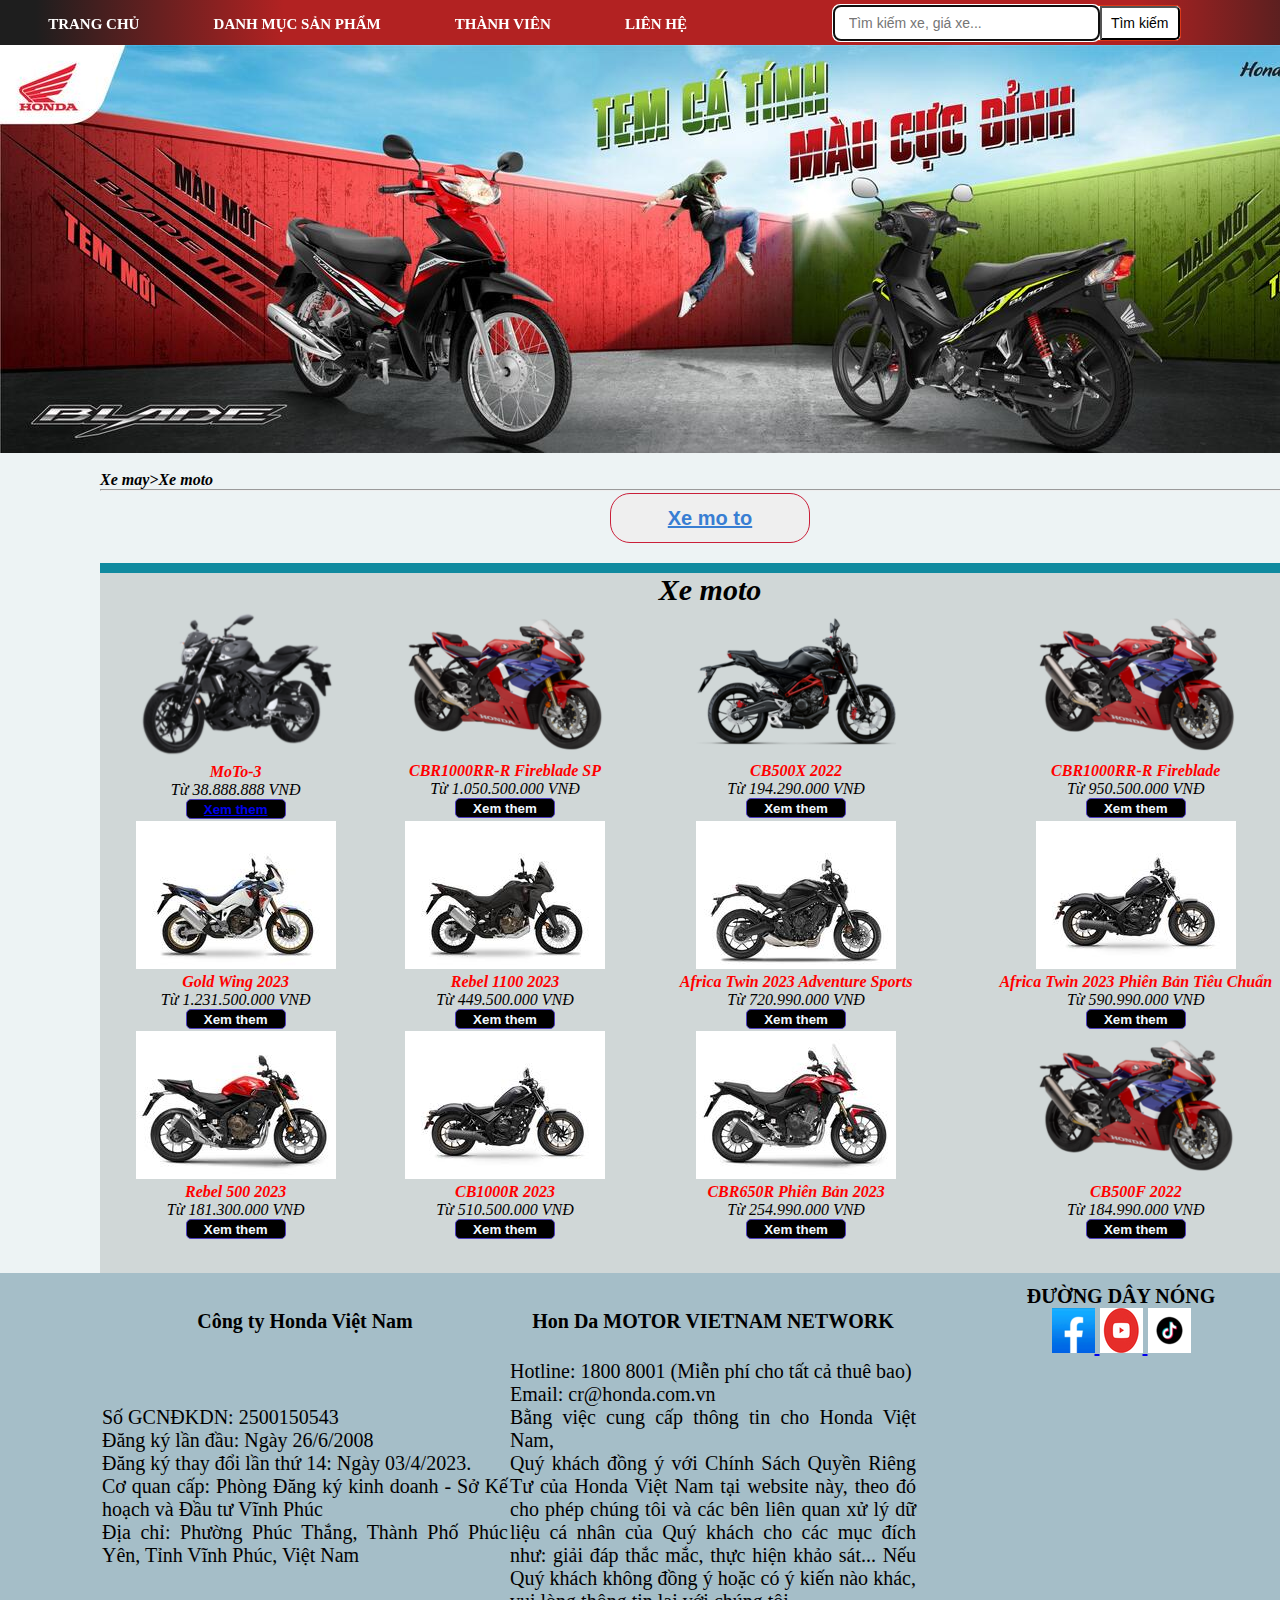
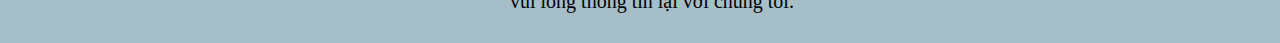
<file: xemoto.html>
<!DOCTYPE html>
<html lang="en">
<head>
    <link rel="stylesheet" href="ddd.css">
    <meta charset="UTF-8">
    <meta name="viewport" content="width=device-width, initial-scale=1.0">
    <link rel="icon" href="image anh xe/logo-itech.jpg" 
    type="image/x-icon">
    <title>Xe MoTo</title>
</head>
<body>
    
    <nav>
    	<div id="menu">
                	<ul>
                        <li><a href="index.html" target="_self">TRANG CHỦ</a></li>
                        <li>
                        	<a href="#" target="_self">DANH MỤC SẢN PHẨM</a>
                            <ul>
                            	<li>
                                	<a href="xeso.html"> XE Số</a>
                                   
                                </li>
                                <li>
                                	<a href="xega.html"> Xe Tay GA</a>
                                    
                                </li>
                                <li>
                                	<a href="xemoto.html"> XE Moto</a>
                                    
                                </li>
                                
                               
                            </ul>
                        </li>
                        <li>
                        	<a href="#" target="_self">THÀNH VIÊN</a>
                            <ul>
                            	<li><a href="dk.html" target="_self">Đăng ký thành viên</a></li>
                                <li><a href="dn.html" target="_self">Đăng nhập</a></li>
                            </ul>
                        </li>
                        <li><a href="lienhe.html" target="_self">LIÊN HỆ</a></li>
                    <ul>
                </div>
                
                </div>
				<div class="tim">
                        <form>
                            <input type="text" autofocus placeholder="Tìm kiếm xe, giá xe..." >
                            <input type="submit" value="Tìm kiếm">
                        </form>
               </div>
    </nav>
        <div class="top2" >
              <img src="image anh xe/yz2Q98Hbz8mYfxcrxZr5 (2).jpg">
        </div>
        <div class="clr">

        </div>
        
        <div id="left4">
            <br>
            
              <div style="width: 1220px; height: 330px; margin-left: 100px;">
                <p style="font-weight: bold;">Xe may>Xe moto</p>
                <hr>
                   
                  <table  width="1220" >
                    <tr >
                        <td align="center"><button class="nutbam" style="font-size: 20px;"><a href="#moto" style="color: rgb(56, 126, 211);">Xe mo to</a></button></td>
                    </tr>
                  </table>
                  <br>
                  
                  <div id="moto" style="width: 1220px; height: 700px; background-color: rgb(208, 215, 215); border-top: solid 10px rgb(16, 138, 159);">
                    <p align="center" style="font-size: 30px; font-weight: bold;"> Xe moto </p>
                    <table  width="1220px">
                           <tr>
                              <td align="center">
                                  <img src="image anh xe/xe moto/mt03 (1) (1).png">
                                  <p style="color: red;font-weight: bold;">MoTo-3
                                    </p><p>Từ 38.888.888 VNĐ</p>
                                  <button class="xemthem" style="color: aliceblue;"><a href="moto03.html"> Xem them</a></button>
                              </td>
                              <td align="center">
                                  <img src="image anh xe/xe moto/uWHYKZNqsXDhJOHFY7RI.png">
                                  <p style="color: red;font-weight: bold;">CBR1000RR-R Fireblade SP

                                    </p><p>Từ 1.050.500.000 VNĐ</p>
                                  <button class="xemthem" style="color: aliceblue;"> Xem them</button>
                              </td>
                              <td align="center">
                                  <img src="image anh xe/xe côn tay/LKpqUNRq9Nrd7KeXyeZD.png">
                                  <p style="color: red;font-weight: bold;">CB500X 2022

                                    </p><p>Từ 194.290.000 VNĐ</p>
                                  <button class="xemthem" style="color: aliceblue;"> Xem them</button>
                              </td>
                              <td align="center">
                                  <img src="image anh xe/xe moto/nDSJmjF9trEgsNcp8jXy.png">
                                  <p style="color: red;font-weight: bold;">CBR1000RR-R Fireblade

                                 
                                  </p><p>Từ 950.500.000 VNĐ</p>
                                  <button class="xemthem" style="color: aliceblue;"> Xem them</button>
                              </td>
                           </tr>
                           <tr>
                            <td align="center">
                                <img src="image anh xe/xe moto/dCC7xwQyQuRWszrYrT7F.jpg">
                                <p style="color: red;font-weight: bold;">Gold Wing 2023

                                   </p><p> Từ 1.231.500.000 VNĐ</p>
                                <button class="xemthem" style="color: aliceblue;"> Xem them</button>
                            </td>
                            <td align="center">
                                <img src="image anh xe/xe moto/IADvlBHfhuXMEP3yj5p8.jpg">
                                <p style="color: red;font-weight: bold;">Rebel 1100 2023

                                    </p><p>Từ 449.500.000 VNĐ</p>
                                <button class="xemthem" style="color: aliceblue;"> Xem them</button>
                            </td>
                            <td align="center">
                                <img src="image anh xe/xe moto/NnsT5Mn6MTfrZassCFYd.jpg">
                                <p style="color: red;font-weight: bold;">Africa Twin 2023 Adventure Sports

                                    </p><p>Từ 720.990.000 VNĐ</p>
                                <button class="xemthem" style="color: aliceblue;"> Xem them</button>
                            </td>
                            <td align="center">
                                <img src="image anh xe/xe moto/S3Ysdrau5PWShFsDmMyX.jpg">
                                <p style="color: red;font-weight: bold;">Africa Twin 2023 Phiên Bản Tiêu Chuẩn

                                   
                                </p><p>

                                    Từ 590.990.000 VNĐ</p>
                                <button class="xemthem" style="color: aliceblue;"> Xem them</button>
                            </td>
                         </tr>
                         <tr>
                            <td align="center">
                                <img src="image anh xe/xe moto/oTngP18mOZaFv7uQi5Hx.jpg">
                                <p style="color: red;font-weight: bold;">Rebel 500 2023

                                    </p><p>Từ 181.300.000 VNĐ</p>
                                <button class="xemthem" style="color: aliceblue;"> Xem them</button>
                            </td>
                            <td align="center">
                                <img src="image anh xe/xe moto/S3Ysdrau5PWShFsDmMyX.jpg">
                                <p style="color: red;font-weight: bold;">CB1000R 2023

                                    </p><p>Từ 510.500.000 VNĐ</p>
                                    <button class="xemthem" style="color: aliceblue;"> Xem them</button>
                            </td>
                            <td align="center">
                                <img src="image anh xe/xe moto/sXlhhasDItet9Z6DVAhN.jpg">
                                <p style="color: red;font-weight: bold;">CBR650R Phiên Bản 2023

                                    </p><p>Từ 254.990.000 VNĐ</p>
                                <button class="xemthem" style="color: aliceblue;"> Xem them</button>
                            </td>
                            <td align="center">
                                <img src="image anh xe/xe moto/uWHYKZNqsXDhJOHFY7RI.png">
                                <p style="color: red;font-weight: bold;">CB500F 2022

                                    
                                </p><p>Từ 184.990.000 VNĐ</p>
                                <button class="xemthem" style="color: aliceblue;"> Xem them</button>
                            </td>
                         </tr>
                    </table>
                </div>
            
                  
                  
                
              </div>
        </div>
        
        <div class="bottom">
        
            <div align="justify" style="margin-left: 100px; font-size: 20px; margin-top: 10px;">
              <table style="color: black; ">
                <tr align="center">
                    <th width="406">
                        <p> Công ty Honda Việt Nam</p>
                    </th>
                    <th width="406">
                        <p>Hon Da  MOTOR VIETNAM NETWORK</p>
                    </th>
                    <th width="406">
                        <p> ĐƯỜNG DÂY NÓNG</p>
                        <a href="https://www.facebook.com/vien.itech.cntt"> 
                            <img src="image anh xe/icon/Logo_de_Facebook.png" alt="">
                           </a>
                           <a href="https://www.youtube.com/channel/UCor0QBUTiFqUiAiq0o2Lr7Q">
                            <img src="image anh xe/icon/logo-youtube-vector-4.jpg" alt="">
                           </a>
                           <a href="https://www.tiktok.com/@i_tech290">
                            <img src="image anh xe/icon/tiktok.png" alt="">
                           </a>
                    </th>
                </tr>
                <tr>
                    <td>
                       <p>
                            Số GCNĐKDN: 2500150543<br>
                            Đăng ký lần đầu: Ngày 26/6/2008<br>
                            Đăng ký thay đổi lần thứ 14: Ngày 03/4/2023.<br>
                            Cơ quan cấp: Phòng Đăng ký kinh doanh - Sở Kế hoạch và Đầu tư Vĩnh Phúc<br>
                            Địa chỉ: Phường Phúc Thắng, Thành Phố Phúc Yên, Tỉnh Vĩnh Phúc, Việt Nam
                        </p>
                    </td>
                    
                    <td>
                         <p>Hotline: 1800 8001 (Miễn phí cho tất cả thuê bao)<br>
                            Email: cr@honda.com.vn<br>
                            Bằng việc cung cấp thông tin cho Honda Việt Nam, <br>
                            Quý khách đồng ý với Chính Sách Quyền Riêng Tư của
                             Honda Việt Nam tại website này, theo đó cho phép 
                              chúng tôi và các bên liên quan xử lý dữ liệu cá 
                              nhân của Quý khách cho các mục đích như: giải đáp 
                              thắc mắc, thực hiện khảo sát... Nếu Quý khách không
                               đồng ý hoặc có ý kiến nào khác, vui lòng 
                               thông tin lại với chúng tôi.
                            </p>
                    </td>
                    
                </tr>
              </table>
            </div>
        </div>
    </div>
   
</body>
</html>
</file>
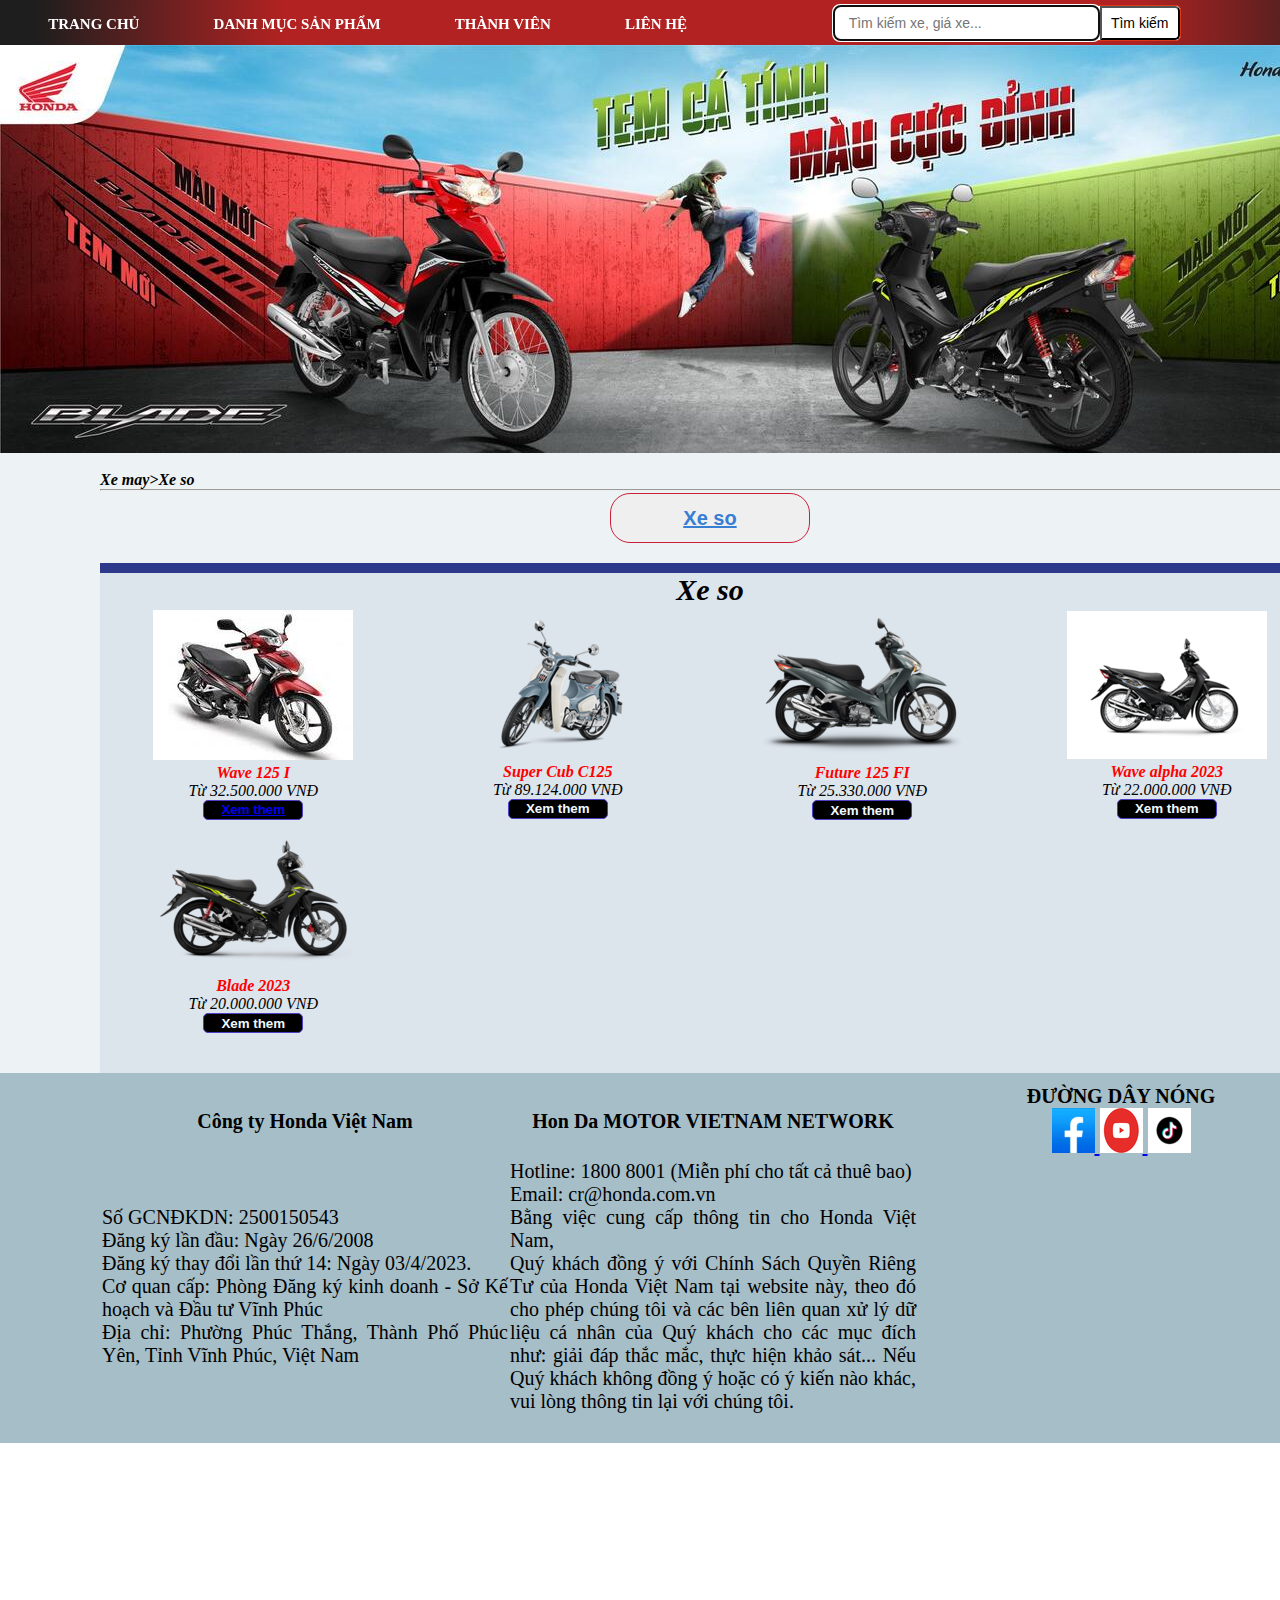
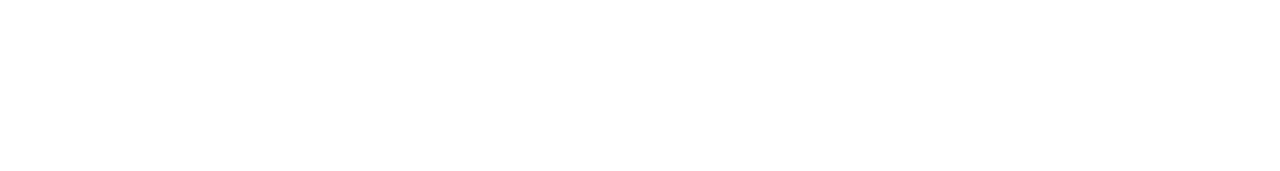
<file: xeso.html>
<!DOCTYPE html>
<html lang="en">
<head>
    <link rel="stylesheet" href="ddd.css">
    <meta charset="UTF-8">
    <meta name="viewport" content="width=device-width, initial-scale=1.0">
    <link rel="icon" href="image anh xe/logo-itech.jpg" 
    type="image/x-icon">
    <title>Xe Số</title>
</head>
<body>
    
    <nav>
    	<div id="menu">
                	<ul>
                        <li><a href="index.html" target="_self">TRANG CHỦ</a></li>
                        <li>
                        	<a href="#" target="_self">DANH MỤC SẢN PHẨM</a>
                            <ul>
                            	<li>
                                	<a href="xeso.html"> XE Số</a>
                                   
                                </li>
                                <li>
                                	<a href="xega.html"> Xe Tay GA</a>
                                    
                                </li>
                                <li>
                                	<a href="xemoto.html"> XE Moto</a>
                                    
                                </li>
                                
                               
                            </ul>
                        </li>
                        <li>
                        	<a href="#" target="_self">THÀNH VIÊN</a>
                            <ul>
                            	<li><a href="dk.html" target="_self">Đăng ký thành viên</a></li>
                                <li><a href="dn.html" target="_self">Đăng nhập</a></li>
                            </ul>
                        </li>
                        <li><a href="lienhe.html" target="_self">LIÊN HỆ</a></li>
                    <ul>
                </div>
                
                </div>
				<div class="tim">
                        <form>
                            <input type="text" autofocus placeholder="Tìm kiếm xe, giá xe..." >
                            <input type="submit" value="Tìm kiếm">
                        </form>
               </div>
    </nav>
        <div class="top2" >
              <img src="image anh xe/yz2Q98Hbz8mYfxcrxZr5 (2).jpg">
        </div>
        <div class="clr">

        </div>
        
        <div id="left2">
            <br>
            
              <div style="width: 1220px; height: 1300px; margin-left: 100px;">
                <p style="font-weight: bold;">Xe may>Xe so</p>
                <hr>
                   
                  <table  width="1220" >
                    <tr >
                        <td align="center"><button class="nutbam" style="font-size: 20px; "><a href="#so" style="color: rgb(56, 126, 211);">Xe so</a></button></td>
                    </tr>
                  </table>
                  <br>
                  <div id="so" style="width: 1220px; height: 500px; background-color: rgb(220, 228, 236); border-top: solid 10px rgb(45, 58, 140);">
                          <p align="center" style="font-size: 30px; font-weight: bold;"> Xe so </p>
                          <table width="1220px">
                                 <tr>
                                    <td align="center">
                                    
                                        <img src="image anh xe/xe số/wave 125i 2017.jpg">
                                        <p style="color: red;font-weight: bold;">Wave 125 I</p><p>Từ 32.500.000 VNĐ</p>
                                        <button class="xemthem" style="color: aliceblue;"> <a href="wave125i.html"> Xem them</a></button>
                                    </td>
                                    <td align="center">
                                        <img src="image anh xe/xe số/AGlyT5hHi2yvLQUo2Y7L.png">
                                        <p style="color: red;font-weight: bold;">Super Cub C125</p><p>Từ 89.124.000 VNĐ</p>
                                        <button class="xemthem" style="color: aliceblue;"> Xem them</button>
                                    </td>
                                    <td align="center">
                                        <img src="image anh xe/xe số/OH34NuhAe2Lht6EVDGj3.png">
                                        <p style="color: red;font-weight: bold;">Future 125 FI</p><p>Từ 25.330.000 VNĐ</p>
                                        <button class="xemthem" style="color: aliceblue;"> Xem them</button>
                                    </td>
                                    <td align="center">
                                        <img src="image anh xe/xe số/tJv8IkxW4hKAUNngDX5v.png">
                                        <p style="color: red;font-weight: bold;">Wave alpha 2023
                                        </p><p>Từ 22.000.000 VNĐ</p>
                                        <button class="xemthem" style="color: aliceblue;"> Xem them</button>
                                    </td>
                                 </tr>
                                 <tr>
                                    <td align="center">
                                        <img src="image anh xe/xe số/oP4w68jvBUeG8muDLDgv (1).png">
                                        <p style="color: red;font-weight: bold;">Blade 2023
                                        </p><p>Từ 20.000.000 VNĐ</p>
                                        <button class="xemthem" style="color: aliceblue;"> Xem them</button>
                                    </td>
                                    <td></td>
                                    <td></td>
                                    <td></td>
                                 </tr>
                          </table>
                  </div>

                  <br>
                  
                  
                <br>
                

                <br>
              </div>
        </div>
        
        <div class="bottom">
        
            <div align="justify" style="margin-left: 100px; font-size: 20px; margin-top: 10px;">
              <table style="color: black; ">
                <tr align="center">
                    <th width="406">
                        <p> Công ty Honda Việt Nam</p>
                    </th>
                    <th width="406">
                        <p>Hon Da  MOTOR VIETNAM NETWORK</p>
                    </th>
                    <th width="406">
                        <p> ĐƯỜNG DÂY NÓNG</p>
                        <a href="https://www.facebook.com/vien.itech.cntt"> 
                            <img src="image anh xe/icon/Logo_de_Facebook.png" alt="">
                           </a>
                           <a href="https://www.youtube.com/channel/UCor0QBUTiFqUiAiq0o2Lr7Q">
                            <img src="image anh xe/icon/logo-youtube-vector-4.jpg" alt="">
                           </a>
                           <a href="https://www.tiktok.com/@i_tech290">
                            <img src="image anh xe/icon/tiktok.png" alt="">
                           </a>
                    </th>
                </tr>
                <tr>
                    <td>
                       <p>
                            Số GCNĐKDN: 2500150543<br>
                            Đăng ký lần đầu: Ngày 26/6/2008<br>
                            Đăng ký thay đổi lần thứ 14: Ngày 03/4/2023.<br>
                            Cơ quan cấp: Phòng Đăng ký kinh doanh - Sở Kế hoạch và Đầu tư Vĩnh Phúc<br>
                            Địa chỉ: Phường Phúc Thắng, Thành Phố Phúc Yên, Tỉnh Vĩnh Phúc, Việt Nam
                        </p>
                    </td>
                   
                    <td>
                         <p>Hotline: 1800 8001 (Miễn phí cho tất cả thuê bao)<br>
                            Email: cr@honda.com.vn<br>
                            Bằng việc cung cấp thông tin cho Honda Việt Nam, <br>
                            Quý khách đồng ý với Chính Sách Quyền Riêng Tư của
                             Honda Việt Nam tại website này, theo đó cho phép 
                              chúng tôi và các bên liên quan xử lý dữ liệu cá 
                              nhân của Quý khách cho các mục đích như: giải đáp 
                              thắc mắc, thực hiện khảo sát... Nếu Quý khách không
                               đồng ý hoặc có ý kiến nào khác, vui lòng 
                               thông tin lại với chúng tôi.
                            </p>
                    </td>
                    
                </tr>
              </table>
            </div>
        </div>
    </div>
   
</body>
</html>
</file>
<file: ddd.css>
/* CSS Document */

*{  
	margin:0px;
	padding:0px;
}
body>header{	
	background-color:#1e1e1e;
	width:1349px;
}
nav{/* header +vavigation*/
	clear:both;
	background:radial-gradient(circle, #B22222 30%, #B22222 60%, #1e1e1e 95%);
	text-align:center;
	padding-left:0%;
	height:45px;
	width:1420px;
	position: -webkit-sticky;
  	position: sticky;
  	top: 0;
	z-index:10;
}


div#menu{
	width:52.34%;
	height:5%;
	float:left;
}
div#menu >ul{
	list-style:none;
}
div#menu >ul>li{
	float:left;
	margin-left:4.2%;
	margin-right:1.2%;
	margin-top:2%;
	position:relative;
	padding:0px 12px;
}
div#menu >ul>li a{
	font-family:"Times New Roman", Times, serif;
	font-size:9px;
	font-weight:bold;
	color:#FFF;
	text-decoration:none;
	padding-top:17px;
	padding-bottom:14px;
	padding-left:5px;
	padding-right:5px;
}
div#menu>ul>li>a:hover{
	background-color:#0c0303;/** đổi màu hover khi nhấn vào thanh menu*/

}
div#menu >ul>li>a{/*ki tu ,size,đậm,kiểu chữ */
	font-family:"Times New Roman", Times, serif;
	font-size:15px;
	font-weight:bold;
	color:#FFF;
	text-decoration:none;
}
div#menu >ul>li>ul{
	margin-top:7%;
	list-style:none;
	line-height:160%;
	display:none;
	position:absolute;
	width:180px;
}
	
div#menu >ul>li:hover ul{
	display:block;
	background-color:#1e1e1e;
	border:1.3px #1e1e1e solid;
}
div#menu >ul>li>ul>li:hover{/*hieu ung*/
	transform:scaleX(1.1);
	text-shadow:2.5px 2.5px 1px #1e1e1e;
	background-color:#1e1e1e;
	border-radius:10px;
	border-left:1.2px #dd3818 solid;
	border-right:1.2px #dd3818 solid;
	transition:all 0.3s ease;
	position:relative;
}

.bieutuong{
	width:40px;
	height:19px;
}

.tim{
	float:left;
	margin-left:6.3%;
	background-color:#FFF;
	margin-top:5px;
	height:34px;
	width:346px;
	border:1px solid #dd3818;
	border-radius:5px;
}
.tim input[type=text]/* căn chỉnh ô text nằm ở giữa thanh*/
{
	float:left;
	height:30px;
	width:250px;
	padding-left:15px;
	padding-top:2px;
	padding-bottom:2px;
	font-size:14px;
	border-radius:7px;
	border:none;
}
.tim input[type=submit]/* can chinh dong tim*/
{
	float:right;
	height:100%;
	width:80px;
	padding-top:7px;
	padding-bottom:7px;
	background:#FFF;
	border-top-right-radius:5px;
	border-bottom-right-radius:5px;
	font-size:14px;
}
.tim input[type=submit]:hover
{
	cursor:pointer;
}
div#menu ul li ul li ul{
	list-style:none;
}
div#menu ul li ul li:hover ul li{
	display:block;
	background-color:#1e1e1e;
	height:25px;
	width:150px;	
}
div#menu ul li ul li:hover ul li:hover{
	transform:scaleX(1.1);
	text-shadow:2.5px 2.5px 1px #1e1e1e;
	background-color:#1e1e1e;
	border-radius:10px;
	border-left:1.2px #dd3818 solid;
	border-right:1.2px #dd3818 solid;
	transition:all 0.3s ease;
	position:relative;
}
div#menu ul li ul li:hover ul{
	display:block;
	background-color:#1e1e1e;
	height:70px;
	position:absolute;
	margin-left:170px;
	width:150px;
	margin-top:-30px;
	
}
div#menu ul li ul li ul li{
	display:none;
}

/* Noi Dung*/
.top2{ width: 1420px; height: 408px;background-color: #ba6d6d; float: left;}

#left1{
    font-style: italic;
    width:1420px ;height: 1320px;background-color: #edf3f4;float: left

  
}
.bottom{width: 1420px;height: 370px;background-color: rgb(165, 190, 200);float: left;}
.clr{clear: both;}
.nutbam{border-radius: 20px;width: 200px;height: 50px;background-color:none;border: rgb(202, 31, 57) solid 1px; color: black;font-weight: bolder;}
.xemthem{border-radius: 5px;width: 100px;height: 20px;background-color:black;border: rgb(79, 63, 196) solid 1px; color: black;font-weight: bolder;}

/* xe sô .html */
#left2{
    font-style: italic;
    width:1420px ;height: 620px;background-color: #edf3f4;float: left

  
}

/* xe ga .html */
#left3{
    font-style: italic;
    width:1420px ;height: 600px;background-color: #edf3f4;float: left

  
}

/* xe moto .html */
#left4{
    font-style: italic;
    width:1420px ;height: 820px;background-color: #edf3f4;float: left

  
}
.kl{
	text-align:center;
	height:auto;
	width:1420px;
  	top: 0;
	z-index:10;
}
</file>
<file: dk.css>
div#dangky{
	height:440px;
	padding-top:20px;
	padding-left:20px;
	border:1px black solid;
	border-top:none;
	margin-left:13.5%;
	background-color:#fdfdfd;
}
div#dktv{
	padding-top:3px;
}
div#dktv>p{
	background: linear-gradient(#c4aaa5,#dd3818,#dd3818);
	border-top-left-radius:2px;
	border-top-right-radius:2px;
	text-align:center;
	font-size:16px;
	font-weight:bold;
	color:white;
	height:25px;
	padding-top:5px;
	margin-left:13.5%;
}
div#dangky>fieldset{
	width:700px;
	font-family:"Times New Roman", Times, serif;
	font-size:16px;
	margin-bottom:30px;
	
}
fieldset#thongtincn{
	text-align:left;
	margin-left:6%;
	height:200px;
	line-height:22px;
	padding-top:5px;
	padding-left:25px;
	padding-right:50px;
}
fieldset#thongtindn{
	text-align:left;
	margin-left:6%;
	height:130px;
	line-height:24px;
	padding-top:10px;
	padding-left:25px;
	padding-right:50px;
}
</file>
<file: dn.css>
*{
    margin:0;
    padding:0;
    border:none;
    font-family: 'Open Sans', sans-serif;
}
body {
    overflow: hidden;
    background-color: #ededed;
}
.dn {
    display: grid;
    grid-template-columns: repeat(12,1fr);
    grid-template-rows: minmax(100px,auto);
}
 
.form {
    border: 1px solid #80808000;
    grid-column: 6/9;
    grid-row: 3;
    height: 470px;
    width: 292px;
    display: flex;
    flex-direction: column;
    align-items: center;
    position: relative;
    border-radius: 15px;
    box-shadow: 0px 0px 14px 0px grey;
    background-color: white;
}
h2 {
    margin-top: 50px;
    margin-bottom: 30px;
}
/*cach ra*/
i.cach {
    display: block;
    margin-bottom: 50px;
    font-size: 28px;
}
 
label {
    margin-left: -126px;
    display: block;
    font-weight: lighter;
 
}
input{
    display: block;
    border-bottom: 2px solid #00BCD4;
    margin-top: 10px;
    margin-bottom: 10px;
    outline-style: none;
}
input#check1{
	margin-right:68%;
}
#check1>label{
	margin-top:220%;
}
input[type="text"] {
    padding: 5px;
    width: 70%;
}
 
input#submit {
    padding: 8px;
    width: 50%;
    border-radius: 10px;
    border: none;
    position: absolute;
    bottom: 90px;
    cursor: pointer;
	color:#FFF;
    background: linear-gradient(to right, #fc00ff, #00dbde);
}
input#submit:hover{
 
    background: linear-gradient(to right, #fc466b, #3f5efb); 
}
.form>a{
	padding-top:50%;
}
</file>
<file: lienhe.css>
.trai {
	width: 70%;
	float:left;
	margin:auto;
	margin-left:5%;
	border-radius: 5px;
	border:#f2f2f2 solid 2px;
	padding: 20px;
}
.trai label{
	color:#999999;
	font-weight:bold;
}
.trai input[type=text] {
	width: 100%;
	padding: 12px;
	border: 1px solid #ccc;
	border-radius: 4px;
	box-sizing: border-box;
	margin-top: 6px;
	margin-bottom: 16px;
	resize: vertical;
}

.trai input[type=submit] {
	background-color: #4CAF50;
	color: white;
	padding: 12px 20px;
	border: none;
	border-radius: 4px;
	cursor: pointer;
}

.trai input[type=submit]:hover {
	background-color: #45a049;
}

.phai{
	width: 25%;
	margin:0.2% 80%;
	border-radius: 5px;
	background-color: #FFF;
	padding: 20px;
	line-height:280%;
	border:#f2f2f2 solid 2px;
}
.phai p{
	color:#999999;
}
.phai h3{
	color:#999999;
}
.phai a{
	text-decoration:none;
	color:#999999;
}
.phai a:hover{
	color:#C33;
}
</file>
